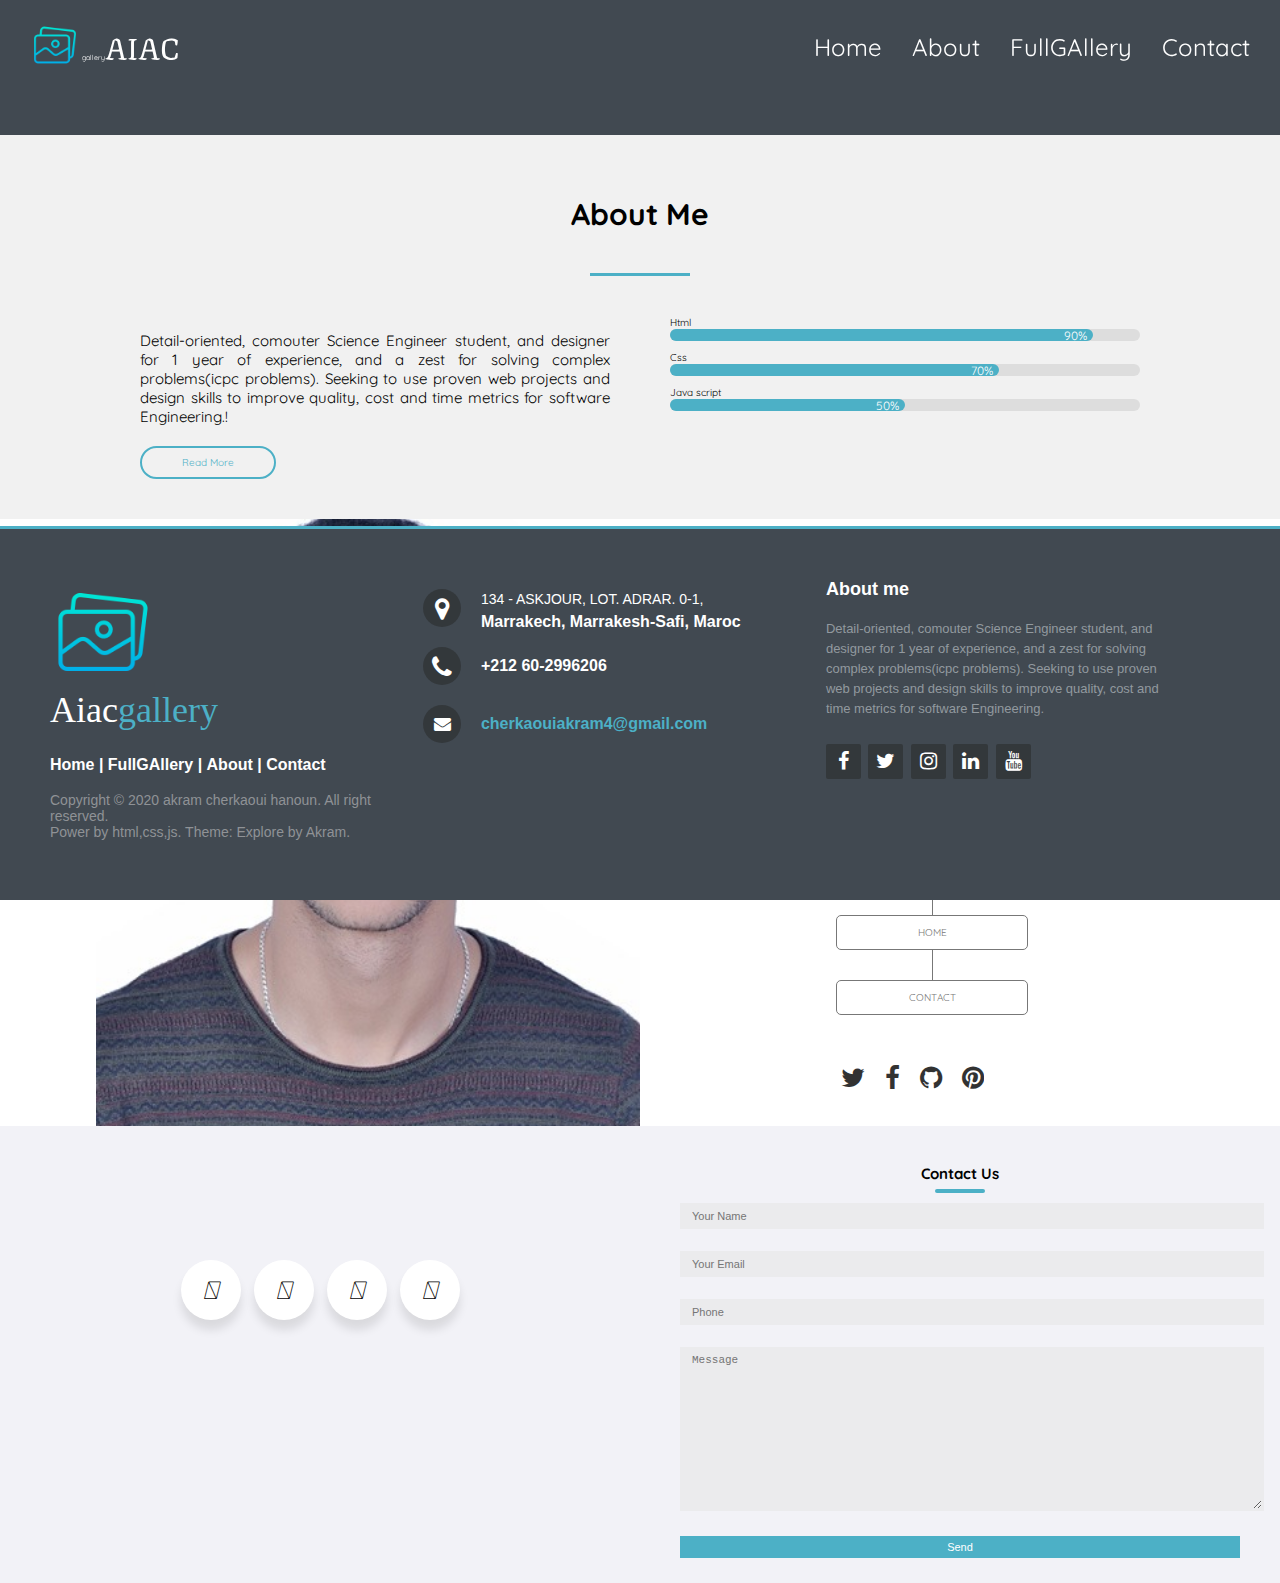
<file: aboutUS/index.html>
<!DOCTYPE html>
<html lang="en">
<head>
    <meta charset="UTF-8">
    <meta name="viewport" content="width=device-width, initial-scale=1.0">
    <title>Aiac Galrie</title>
    <link rel="stylesheet" href="style.css">
    <script src="https://ajax.googleapis.com/ajax/libs/jquery/3.5.1/jquery.min.js"></script>
    <link rel="preconnect" href="https://fonts.gstatic.com">
    <link rel="preconnect" href="https://fonts.gstatic.com">
    <link rel="preconnect" href="https://fonts.gstatic.com">
    <link rel="preconnect" href="https://fonts.gstatic.com">
    <link rel="preconnect" href="https://fonts.gstatic.com">
    <link href="https://fonts.googleapis.com/css2?family=Open+Sans+Condensed:ital,wght@0,300;1,300&family=Texturina:ital@1&display=swap" rel="stylesheet">
    <link href="https://fonts.googleapis.com/css2?family=Open+Sans+Condensed:ital,wght@0,300;1,300&display=swap" rel="stylesheet">    <link href="https://fonts.googleapis.com/css2?family=Piazzolla:ital,wght@1,900&family=Poppins:ital,wght@0,200;0,300;0,400;0,500;0,800;1,300;1,400&family=Skranji&display=swap" rel="stylesheet">    <link rel="stylesheet" href="https://cdnjs.cloudflare.com/ajax/libs/font-awesome/5.15.1/css/all.min.css" integrity="sha512-+4zCK9k+qNFUR5X+cKL9EIR+ZOhtIloNl9GIKS57V1MyNsYpYcUrUeQc9vNfzsWfV28IaLL3i96P9sdNyeRssA==" crossorigin="anonymous" />
    <link rel="stylesheet" href="http://maxcdn.bootstrapcdn.com/font-awesome/4.2.0/css/font-awesome.min.css">
</head>

<body>

    <nav class="nav">
        <div class="container">
            <div class="logo">
                <a href="../Home/index.html"><img src="../images/gallery (1).png" alt=""><p id="firstLogo">       gallery</p><p id="secondLogo">AIAC</p> </a>
            </div>
            <div id="mainListDiv" class="main_list">
                <ul class="navlinks">
                    <li><a href="../Home/index.html">Home</a></li>
                    <li><a href="#">About</a></li>
                    <li><a href="../fullGAllery/index.html">FullGAllery</a></li>
                    <li><a href="#contact-box">Contact</a></li>
                </ul>
            </div>
            <span class="navTrigger">
                <i></i>
                <i></i>
                <i></i>
            </span>
        </div>
    </nav>
    <section class="home">
    </section>
    <div class="about-section">
        <div class="inner-width">
          <h1>About Me</h1>
          <div class="border"></div>
          <div class="about-section-row">
            <div class="about-section-col">
              <div class="about">
                <p>
                  Detail-oriented, comouter Science Engineer student, and 
                  designer for 1 year of experience, and a zest for solving
                  complex problems(icpc problems). Seeking to use proven 
                  web projects and design skills to improve quality, cost 
                  and time metrics for software Engineering.!
                </p>
                <a href="#about-me">Read More</a>
              </div>
            </div>
            <div class="about-section-col">
              <div class="skills">
                <div class="skill">
                  <div class="title">Html</div>
                  <div class="progress">
                    <div class="progress-bar p1"><span>90%</span></div>
                  </div>
                </div>

                <div class="skill">
                  <div class="title">Css</div>
                  <div class="progress">
                    <div class="progress-bar p2"><span>70%</span></div>
                  </div>
                </div>

                <div class="skill">
                  <div class="title">Java script</div>
                  <div class="progress">
                    <div class="progress-bar p3"><span>50%</span></div>
                  </div>
                </div>
              </div>
            </div>
          </div>
        </div>
      </div>
    <section id="section">
        <div class = "image">
            <!-- image here -->
        </div>

        <div class = "content">
            <h2 id="about-me">About Me</h2>
            <span><!-- line here --></span>

             <p>Detail-oriented, comouter Science Engineer student, and 
              designer for 1 year of experience, and a zest for solving
              complex problems(icpc problems). Seeking to use proven 
              web projects and design skills to improve quality, cost 
              and time metrics for software Engineering.!</p>

            <ul class = "links">
                <li><a href ="../fullGAllery/index.html">gallery</a></li>

                <div class = "vertical-line"></div>

                <li><a href = "../Home/index.html">home</a></li>

                <div class = "vertical-line"></div>
                
                <li><a href = "#contact-box">contact</a></li>
            </ul>

            <ul class = "icons">
                <li>
                    <i class = "fa fa-twitter"></i>
                </li>
                <li>
                    <i class = "fa fa-facebook"></i>
                </li>
                <li>
                    <i class = "fa fa-github"></i>
                </li>
                <li>
                    <i class = "fa fa-pinterest"></i>
                </li>
            </ul>
        </div>
    </section>
    <div class="contact-box" id="contact-box">
      <div class="left">
        <div class="wrapper">
          <div class="button">
            <div class="icon"><i class="fab fa-facebook-f"></i></div>
            <span>Facebook</span>
          </div>
          <div class="button">
            <div class="icon"><i class="fab fa-twitter"></i></div>
            <span>Twitter</span>
          </div>
          <div class="button">
            <div class="icon"><i class="fab fa-instagram"></i></div>
            <span>Instagram</span>
          </div>
          <div class="button">
            <div class="icon"><i class="fab fa-youtube"></i></div>
            <span>YouTube</span>
          </div>
        </div>
      </div>
      <div class="right">
        <h2>Contact Us</h2>
        <input type="text" class="field" placeholder="Your Name">
        <input type="text" class="field" placeholder="Your Email">
        <input type="text" class="field" placeholder="Phone">
        <textarea placeholder="Message" class="field"></textarea>
        <button class="btn">Send</button>
      </div>
    </div>
    <footer class="footer-distributed">

			<div class="footer-left">
          <img src="../images/gallery (1).png">
				<h3>Aiac<span>gallery</span></h3>

				<p class="footer-links">
					<a href="../Home/index.html">Home</a>
					|
					<a href="../fullGAllery/index.html">FullGAllery</a>
					|
					<a href="#">About</a>
					|
					<a href="#contact-box">Contact</a>
				</p>

				<p class="footer-company-name">Copyright © 2020 akram cherkaoui hanoun. All right reserved. <br>Power by html,css,js. Theme: Explore by Akram. </p>
			</div>

      <div class="footer-center">
        <div>
            <i class="fa fa-map-marker"></i>
              <p><span>134 - ASKJOUR,
                 LOT. ADRAR. 0-1,</span>
                 Marrakech, Marrakesh-Safi, Maroc</p>
        </div>

        <div>
            <i class="fa fa-phone"></i>
            <p>+212 60-2996206</p>
        </div>
        <div>
            <i class="fa fa-envelope"></i>
            <p><a href="mailto:cherkoauiakram4@gmail.com">cherkaouiakram4@gmail.com</a></p>
        </div>
    </div>
			<div class="footer-right">
        <p class="footer-company-about">
          <span>About me</span>
          Detail-oriented, comouter Science Engineer student, and 
          designer for 1 year of experience, and a zest for solving
          complex problems(icpc problems). Seeking to use proven 
          web projects and design skills to improve quality, cost 
          and time metrics for software Engineering.</p>
      <div class="footer-icons">
          <a href="https://www.facebook.com/akram.cherkaoui.501/" target="_blank"><i class="fa fa-facebook"></i></a>
          <a href="https://twitter.com/login?lang=fr" target="_blank"><i class="fa fa-twitter"></i></a>
          <a href="https://www.instagram.com/?hl=fr" target="_blank"><i class="fa fa-instagram"></i></a>
          <a href="https://www.linkedin.com/in/akram-cherkaoui-hanoun-9aab911a1/" target="_blank"><i class="fa fa-linkedin"></i></a>
          <a href="https://www.youtube.com/" target="_blank"><i class="fa fa-youtube"></i></a>
      </div>
			</div>
		</footer>
    <script src="script.js"></script>
</body>
</html>
</file>
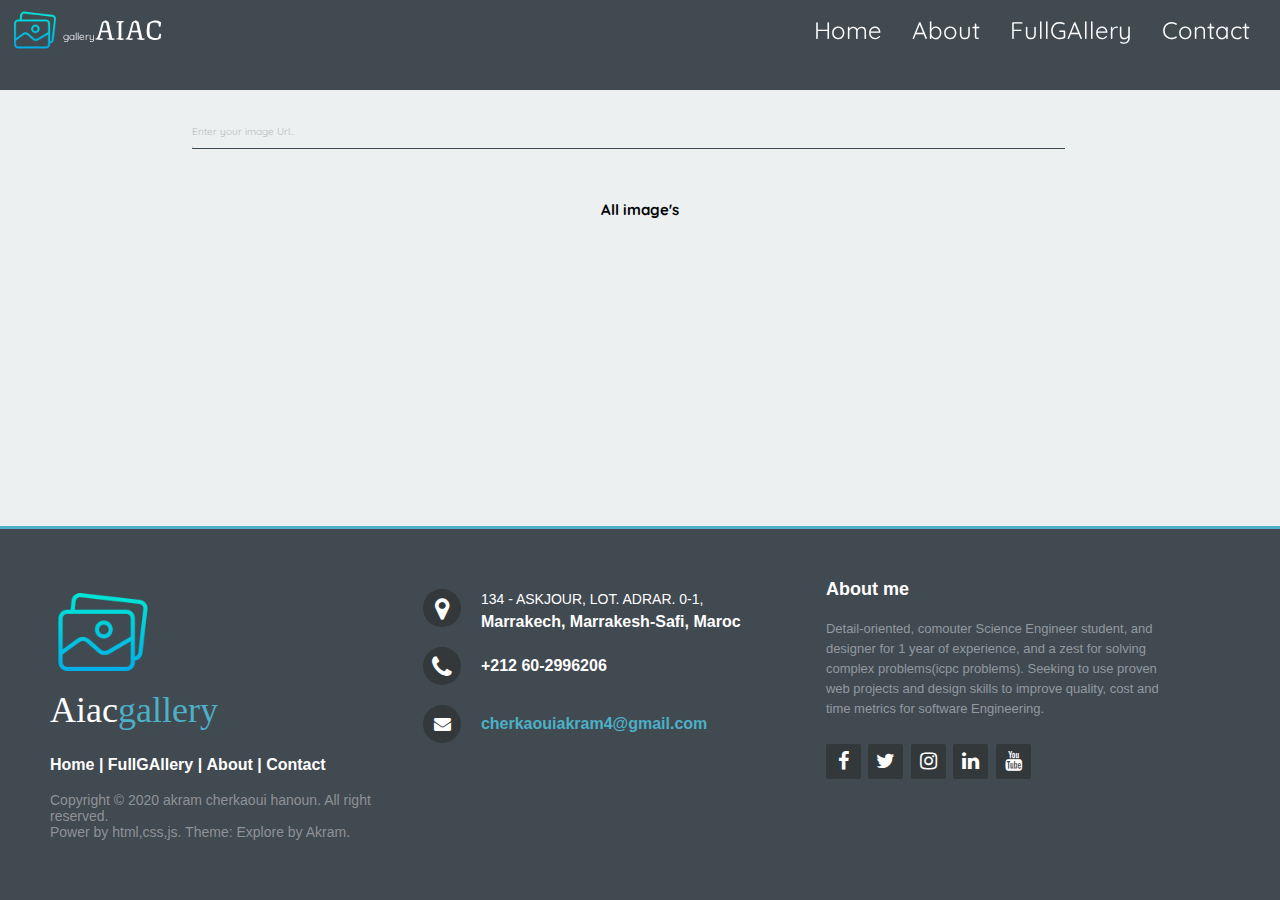
<file: fullGAllery/index.html>
<!DOCTYPE html>
<html lang="en">
<head>
    <meta charset="UTF-8">
    <meta name="viewport" content="width=device-width, initial-scale=1.0">
    <title>Aiac Galrie</title>
    <script src="https://ajax.googleapis.com/ajax/libs/jquery/3.5.1/jquery.min.js"></script>
    <link rel="preconnect" href="https://fonts.gstatic.com">
    <link rel="preconnect" href="https://fonts.gstatic.com">
    <link rel="preconnect" href="https://fonts.gstatic.com">
    <link rel="preconnect" href="https://fonts.gstatic.com">
    <link rel="preconnect" href="https://fonts.gstatic.com">
    <link href="https://fonts.googleapis.com/css2?family=Open+Sans+Condensed:ital,wght@0,300;1,300&family=Texturina:ital@1&display=swap" rel="stylesheet">
    <link href="https://fonts.googleapis.com/css2?family=Open+Sans+Condensed:ital,wght@0,300;1,300&display=swap" rel="stylesheet">    <link href="https://fonts.googleapis.com/css2?family=Piazzolla:ital,wght@1,900&family=Poppins:ital,wght@0,200;0,300;0,400;0,500;0,800;1,300;1,400&family=Skranji&display=swap" rel="stylesheet">    <link rel="stylesheet" href="https://cdnjs.cloudflare.com/ajax/libs/font-awesome/5.15.1/css/all.min.css" integrity="sha512-+4zCK9k+qNFUR5X+cKL9EIR+ZOhtIloNl9GIKS57V1MyNsYpYcUrUeQc9vNfzsWfV28IaLL3i96P9sdNyeRssA==" crossorigin="anonymous" />
    <link rel="stylesheet" href="http://maxcdn.bootstrapcdn.com/font-awesome/4.2.0/css/font-awesome.min.css">    <link rel="stylesheet" href="style.css">
</head>

<body>
    <nav class="nav">
        <div class="container">
            <div class="logo">
                <a href="../Home/index.html"><img src="../images/gallery (1).png" alt=""><p id="firstLogo">       gallery</p><p id="secondLogo">AIAC</p> </a>
            </div>
            <div id="mainListDiv" class="main_list">
                <ul class="navlinks">
                    <li><a href="../Home/index.html">Home</a></li>
                    <li><a href="../aboutUS/index.html">About</a></li>
                    <li><a href="#">FullGAllery</a></li>
                    <li><a href="../aboutUS/index.html#contact-box">Contact</a></li>
                </ul>
            </div>
            <span class="navTrigger">
                <i></i>
                <i></i>
                <i></i>
            </span>
        </div>
    </nav>
    <section class="home">
    </section>
    <!--InputURL-->
    <div id="div-input-url">
        <form  onSubmit="addData(); return false;">
            <div class="form">
                <input type="text" id="input-text-id" required autocomplete="off">
                <label for="Url" class="label-url">
                    <span class="content-url">Enter your image Url..</span>
                </label>
            </div>
        </form>
        <button id="button-add-id" style="vertical-align:middle">
            <i class="fas fa-angle-right"></i>
        </button>
    </div>

    <!-- Gallery -->
    <section id="galleries">

        <!-- Photo Galleries -->
        <div class="gallery">
            <header class="special">
                <h2>All image's</h2>
            </header>
            <div id="flex-box" class="felx-box">
                <!--hna tan7eto les images-->
            </div>
            <footer>
                <a href="../fullGAllery/index.html" class="button big">Full Gallery</a>
            </footer>
        </div>
    </section>
    <div id="div-overlay-container" class="div-overlay-container" style="z-index: 99999;">
        <span class="closer" style="font-size: 20px; background: rgb(0, 0, 0); color: rgb(255, 255, 255); display: block; width: 40px; height: 40px; line-height: 40px; text-align: center; position: absolute; text-decoration: none; outline: 0px; top: 0px;  cursor: pointer;" onclick="off()">×</span>
        <div id="div-overlay-image" onclick="off()">
            <img id="overlayImage">
        </div>
        <div id="container-Comment">
            <div  id="container-Comment-id" >
                <label class="field field_v1">
                    <input class="input-to-add-comment" placeholder="right your Comment.." > 
                    <span class="field__label-wrap">
                    <span class="field__label">First name</span>
                    </span>
                </label>
                <button class="button-to-add-comment" onclick="addComment()"><i class="fas fa-angle-double-right"></i></button>
            </div>   
        </div>
    </div>

    <footer class="footer-distributed">

        <div class="footer-left">
            <img src="../images/gallery (1).png">
                  <h3>Aiac<span>gallery</span></h3>
      
                  <p class="footer-links">
                      <a href="../Home/index.html">Home</a>
                      |
                      <a href="#">FullGAllery</a>
                      |
                      <a href="../aboutUS/index.html">About</a>
                      |
                      <a href="../aboutUS/index.html#contact-box">Contact</a>
                  </p>
      
                  <p class="footer-company-name">Copyright © 2020 akram cherkaoui hanoun. All right reserved. <br>Power by html,css,js. Theme: Explore by Akram. </p>
        </div>

        <div class="footer-center">
            <div>
                <i class="fa fa-map-marker"></i>
                  <p><span>134 - ASKJOUR,
                     LOT. ADRAR. 0-1,</span>
                     Marrakech, Marrakesh-Safi, Maroc</p>
            </div>

            <div>
                <i class="fa fa-phone"></i>
                <p>+212 60-2996206</p>
            </div>
            <div>
                <i class="fa fa-envelope"></i>
                <p><a href="mailto:cherkoauiakram4@gmail.com">cherkaouiakram4@gmail.com</a></p>
            </div>
        </div>
        </div>
        <div class="footer-right">
            <p class="footer-company-about">
                <span>About me</span>
                Detail-oriented, comouter Science Engineer student, and 
                designer for 1 year of experience, and a zest for solving
                complex problems(icpc problems). Seeking to use proven 
                web projects and design skills to improve quality, cost 
                and time metrics for software Engineering.</p>
            <div class="footer-icons">
                <a href="https://www.facebook.com/akram.cherkaoui.501/" target="_blank"><i class="fa fa-facebook"></i></a>
                <a href="https://twitter.com/login?lang=fr" target="_blank"><i class="fa fa-twitter"></i></a>
                <a href="https://www.instagram.com/?hl=fr" target="_blank"><i class="fa fa-instagram"></i></a>
                <a href="https://www.linkedin.com/in/akram-cherkaoui-hanoun-9aab911a1/" target="_blank"><i class="fa fa-linkedin"></i></a>
                <a href="https://www.youtube.com/" target="_blank"><i class="fa fa-youtube"></i></a>
            </div>
        </div>
    </footer>


  <script src="script.js"></script>
</body>
</html>
</file>
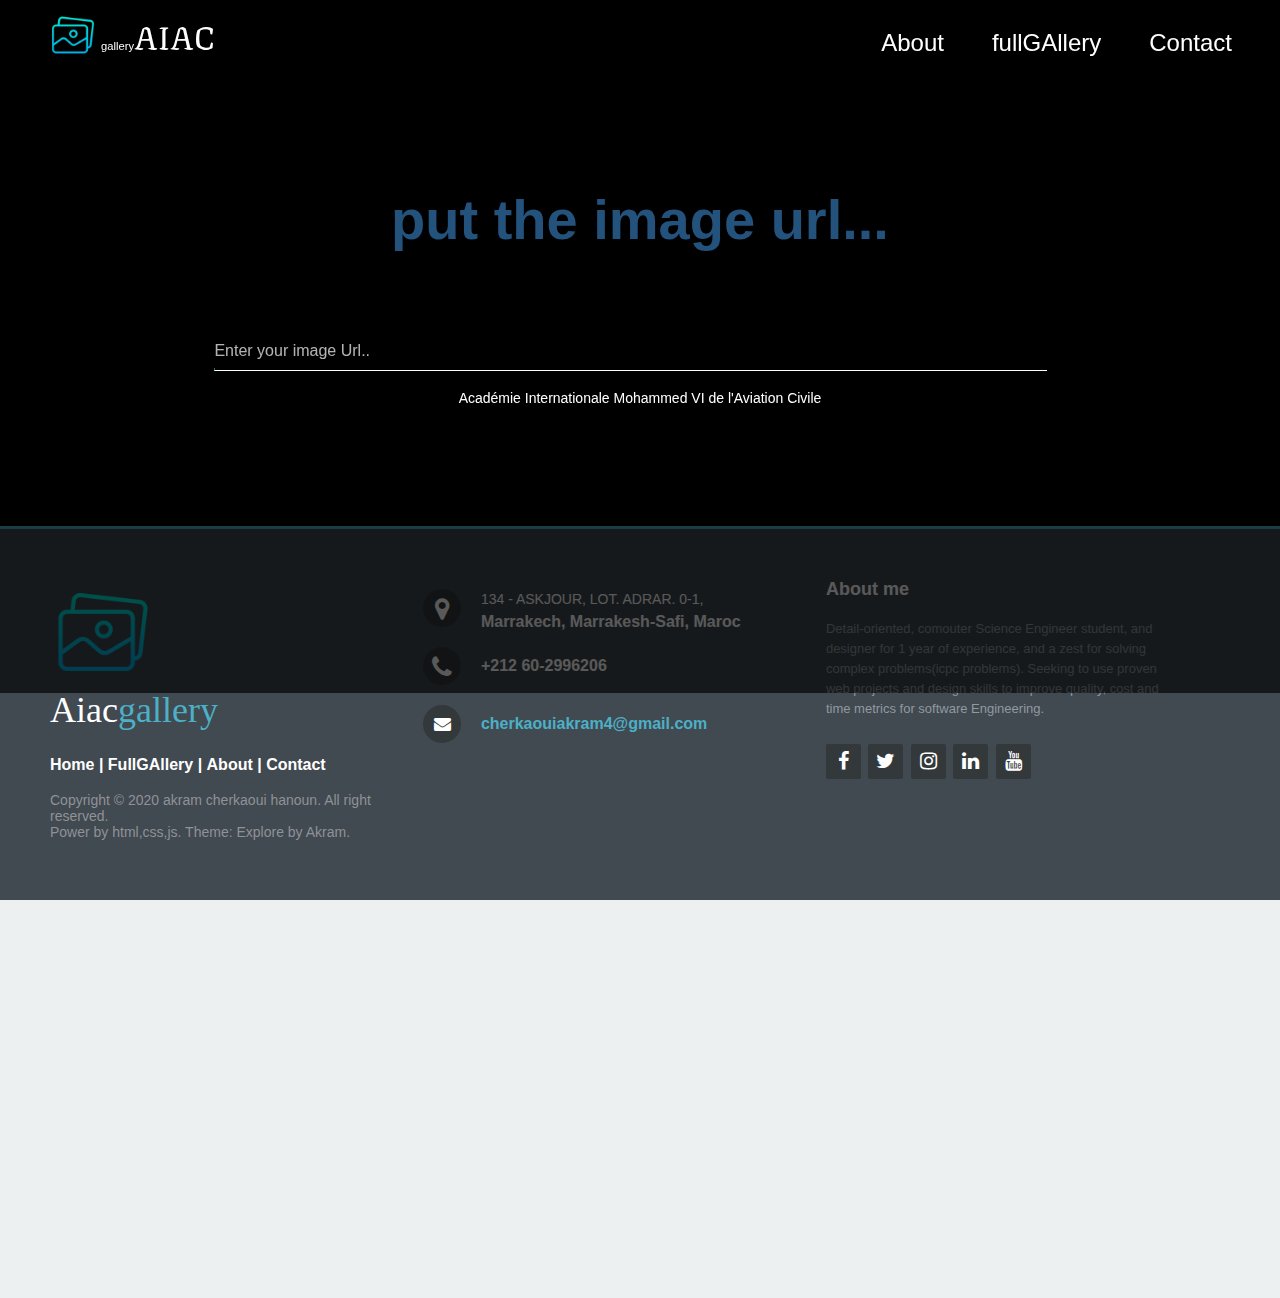
<file: Home/index.html>
<!DOCTYPE html>
<html lang="en">
<head>
    <meta charset="UTF-8">
    <meta name="viewport" content="width=device-width, initial-scale=1.0">
    <title>Aiac Galrie</title>
    <link rel="stylesheet" href="style.css">
    <script src="https://ajax.googleapis.com/ajax/libs/jquery/3.5.1/jquery.min.js"></script>
    <link rel="preconnect" href="https://fonts.gstatic.com">
    <link rel="preconnect" href="https://fonts.gstatic.com">
    <link rel="preconnect" href="https://fonts.gstatic.com">
    <link rel="preconnect" href="https://fonts.gstatic.com">
    <link rel="preconnect" href="https://fonts.gstatic.com">
    <link href="https://fonts.googleapis.com/css2?family=Open+Sans+Condensed:ital,wght@0,300;1,300&family=Texturina:ital@1&display=swap" rel="stylesheet">
    <link href="https://fonts.googleapis.com/css2?family=Open+Sans+Condensed:ital,wght@0,300;1,300&display=swap" rel="stylesheet">    <link href="https://fonts.googleapis.com/css2?family=Piazzolla:ital,wght@1,900&family=Poppins:ital,wght@0,200;0,300;0,400;0,500;0,800;1,300;1,400&family=Skranji&display=swap" rel="stylesheet">    <link rel="stylesheet" href="https://cdnjs.cloudflare.com/ajax/libs/font-awesome/5.15.1/css/all.min.css" integrity="sha512-+4zCK9k+qNFUR5X+cKL9EIR+ZOhtIloNl9GIKS57V1MyNsYpYcUrUeQc9vNfzsWfV28IaLL3i96P9sdNyeRssA==" crossorigin="anonymous" />
    <link rel="stylesheet" href="http://maxcdn.bootstrapcdn.com/font-awesome/4.2.0/css/font-awesome.min.css">
</head>

<body>

    <div class="page-wrap">

        <!-- Nav -->
        <nav class="nav" style="z-index: 999;">
            <div class="container">
                <div class="logo">
                    <a href="#"><img src="../images/gallery (1).png" alt=""><p id="firstLogo">       gallery</p><p id="secondLogo">AIAC</p></a>
                </div>
                <div id="mainListDiv" class="main_list">
                    <ul class="navlinks">
                        <li><a href="../aboutUs/index.html">About</a></li>
                        <li><a href="../fullGAllery/index.html">fullGAllery</a></li>
                        <li><a href="../aboutUS/index.html#contact-box">Contact</a></li>
                    </ul>
                </div>
                <span class="navTrigger">
                    <i></i>
                    <i></i>
                    <i></i>
                </span>
            </div>
        </nav>
        <!-- Main -->
        <section id="main">

            <!-- Banner -->
            <section id="banner">
                <div class="inner">
                    <h1 class="fancy">put the image url...</h1>
                    <!--InputURL-->
                    <div id="div-input-url">
                        <form  onSubmit="addData(); return false;">
                            <div class="form">
                                <input type="text" id="input-text-id" required autocomplete="off">
                                <label for="Url" class="label-url">
                                    <span class="content-url">Enter your image Url..</span>
                                </label>
                            </div>
                        </form>
                        <button id="button-add-id" style="vertical-align:middle">
                            <i class="fas fa-angle-right"></i>
                        </button>
                    </div>
                    <p><a href="https://aiac.ma/" title="Académie Internationale Mohammed VI de l'Aviation Civile" rel="home" target="_blank">Académie Internationale Mohammed VI de l'Aviation Civile</a></p>
                    <ul class="actions">
                        <li>
                            <a href="#galleries" class="button alt scrolly big"> 
                                    <i class="fas fa-angle-double-down"></i>
                            </a>
                        </li>
                    </ul>
                </div>
            </section>

            <!-- Gallery -->
            <section id="galleries">

                <!-- Photo Galleries -->
                <div class="gallery">
                    <header class="special">
                        <h2>Last image's</h2>
                    </header>
                    <div id="flex-box" class="felx-box">
                       <!--here we add images-->
                    </div>
                    <footer>
                        <a href="../fullGAllery/index.html" class="button big">Full Gallery</a>
                    </footer>
                </div>
            </section>
        </section>

        <div id="div-overlay-container" class="div-overlay-container" style="z-index: 99999;">
                    <span class="closer" style="font-size: 20px; background: rgb(0, 0, 0); color: rgb(255, 255, 255); display: block; width: 40px; height: 40px; line-height: 40px; text-align: center; position: absolute; text-decoration: none; outline: 0px; top: 0px;  cursor: pointer;" onclick="off()">×</span>
                    <div id="div-overlay-image" onclick="off()">
                        <img id="overlayImage">
                    </div>
                    <div id="container-Comment">
                        <div  id="container-Comment-id" >
                            <label class="field field_v1">
                                <input class="input-to-add-comment" placeholder="right your Comment.." > 
                                <span class="field__label-wrap">
                                <span class="field__label">First name</span>
                                </span>
                            </label>
                            <button class="button-to-add-comment" onclick="addComment()"><i class="fas fa-angle-double-right"></i></button>
                        </div>   
                    </div>
        </div>
    </div>
    <footer class="footer-distributed">

        <div class="footer-left">
      <img src="../images/gallery (1).png">
            <h3>Aiac<span>gallery</span></h3>

            <p class="footer-links">
                <a href="#">Home</a>
                |
                <a href="../fullGAllery/index.html">FullGAllery</a>
                |
                <a href="../aboutUS/index.html">About</a>
                |
                <a href="../aboutUS/index.html#contact-box">Contact</a>
            </p>

            <p class="footer-company-name">Copyright © 2020 akram cherkaoui hanoun. All right reserved. <br>Power by html,css,js. Theme: Explore by Akram. </p>
        </div>

        <div class="footer-center">
            <div>
                <i class="fa fa-map-marker"></i>
                  <p><span>134 - ASKJOUR,
                     LOT. ADRAR. 0-1,</span>
                     Marrakech, Marrakesh-Safi, Maroc</p>
            </div>

            <div>
                <i class="fa fa-phone"></i>
                <p>+212 60-2996206</p>
            </div>
            <div>
                <i class="fa fa-envelope"></i>
                <p><a href="mailto:cherkoauiakram4@gmail.com">cherkaouiakram4@gmail.com</a></p>
            </div>
        </div>
        <div class="footer-right">
            <p class="footer-company-about">
                <span>About me</span>
                Detail-oriented, comouter Science Engineer student, and 
                designer for 1 year of experience, and a zest for solving
                complex problems(icpc problems). Seeking to use proven 
                web projects and design skills to improve quality, cost 
                and time metrics for software Engineering.</p>
            <div class="footer-icons">
                <a href="https://www.facebook.com/akram.cherkaoui.501/" target="_blank"><i class="fa fa-facebook"></i></a>
                <a href="https://twitter.com/login?lang=fr" target="_blank"><i class="fa fa-twitter"></i></a>
                <a href="https://www.instagram.com/?hl=fr" target="_blank"><i class="fa fa-instagram"></i></a>
                <a href="https://www.linkedin.com/in/akram-cherkaoui-hanoun-9aab911a1/" target="_blank"><i class="fa fa-linkedin"></i></a>
                <a href="https://www.youtube.com/" target="_blank"><i class="fa fa-youtube"></i></a>
            </div>
        </div>
    </footer>
    <script src="Editscript.js"></script>
</body>
</html>
</file>
<file: aboutUS/style.css>
@import url('https://fonts.googleapis.com/css?family=Quicksand:400,500,700');
@import url('http://fonts.googleapis.com/css?family=Open+Sans:400,700');
html,
body {
    margin: 0;
    padding: 0;
    box-sizing: border-box;
    font-family: "Quicksand", sans-serif;
    font-size: 62.5%;
    font-size: 10px;
    scroll-behavior: smooth;
}
/*-- Inspiration taken from abdo steif -->
/* --> https://codepen.io/abdosteif/pen/bRoyMb?editors=1100*/

/* Navbar section */

.nav {
    width: 100%;
    height: 65px;
    position: fixed;
    line-height: 65px;
    text-align: center;
}
.nav div.logo {
    float: left;
    width: auto;
    height: auto;
    padding-left: 3rem;
}

.nav div.logo a {
    text-decoration: none;
    color: #fff;
    font-size: 1rem;
}
.nav div.logo a:hover {
  color: #109dbd;
}

.nav div.logo a img {
    width:50px ;
    height: 50px;
    transition: all 0.5s ease;
    display: inline;
}
.nav div.logo a img:hover {

    transform: rotate(-25deg);
}
#firstLogo{
    position: relative;
    display: inline;
    bottom: 10px;
    font-size:0.7rem;
}
#secondLogo{
    position: relative;
    display: inline;
    bottom: 10px;
    font-size: 3rem;
    font-family: 'Texturina', serif;
}

.nav div.main_list {
    height: 45px;
    float: right;
}

.nav div.main_list ul {
    width: 100%;
    height: 45px;
    display: flex;
    list-style: none;
    margin: 0;
    padding:0;
}

.nav div.main_list ul li {
    width: auto;
    height: 45px;
    padding: 0;
    padding-right: 3rem;
}

.nav div.main_list ul li a {
    text-decoration: none;
    color: #fff;
    line-height: 45px;
    font-size: 2.4rem;
}

.nav div.main_list ul li a:hover {
    color: #4cb0c6;
}


/* Home section */

.home {
    width: 100%;
    height: 15vh;
    background-color: #414951;
    background-position: center top;
    background-size:cover;
}

.navTrigger {
    display: none;
}

.nav {
    padding-top: 20px;
    padding-bottom: 20px;
    -webkit-transition: all 0.4s ease;
    transition: all 0.4s ease;
}



@media screen and (min-width: 768px) and (max-width: 1024px) {
    .container {
        margin: 0;
    }
}

@media screen and (max-width:768px) {
    .navTrigger {
        display: block;
    }
    .nav div.logo {
        margin-left: 15px;
    }
    .nav div.main_list {
        width: 100%;
        height: 0;
        overflow: hidden;
    }
    .nav div.show_list {
        height: auto;
        display: none;
    }
    .nav div.main_list ul {
        flex-direction: column;
        width: 100%;
        height: 35vh;
        right: 0;
        left: 0;
        bottom: 0;
        background-color: #414951;
        /*same background color of navbar*/
        background-position: center top;
    }
    .nav div.main_list ul li {
        width: 100%;
        text-align: center;
    }
    .nav div.main_list ul li a {
        text-align: center;
        width: 100%;
        font-size: 2rem;
        padding: 20px;
    }
    .nav div.media_button {
        display: block;
    }
}


.navTrigger {
    cursor: pointer;
    width: 30px;
    height: 25px;
    margin: auto;
    position: absolute;
    right: 30px;
    top: 0;
    bottom: 0;
}

.navTrigger i {
    background-color: #fff;
    border-radius: 2px;
    content: '';
    display: block;
    width: 100%;
    height: 4px;
}

.navTrigger i:nth-child(1) {
    -webkit-animation: outT 0.8s backwards;
    animation: outT 0.8s backwards;
    -webkit-animation-direction: reverse;
    animation-direction: reverse;
}

.navTrigger i:nth-child(2) {
    margin: 5px 0;
    -webkit-animation: outM 0.8s backwards;
    animation: outM 0.8s backwards;
    -webkit-animation-direction: reverse;
    animation-direction: reverse;
}

.navTrigger i:nth-child(3) {
    -webkit-animation: outBtm 0.8s backwards;
    animation: outBtm 0.8s backwards;
    -webkit-animation-direction: reverse;
    animation-direction: reverse;
}

.navTrigger.active i:nth-child(1) {
    -webkit-animation: inT 0.8s forwards;
    animation: inT 0.8s forwards;
}

.navTrigger.active i:nth-child(2) {
    -webkit-animation: inM 0.8s forwards;
    animation: inM 0.8s forwards;
}

.navTrigger.active i:nth-child(3) {
    -webkit-animation: inBtm 0.8s forwards;
    animation: inBtm 0.8s forwards;
}

@-webkit-keyframes inM {
    50% {
        -webkit-transform: rotate(0deg);
    }
    100% {
        -webkit-transform: rotate(45deg);
    }
}

@keyframes inM {
    50% {
        transform: rotate(0deg);
    }
    100% {
        transform: rotate(45deg);
    }
}

@-webkit-keyframes outM {
    50% {
        -webkit-transform: rotate(0deg);
    }
    100% {
        -webkit-transform: rotate(45deg);
    }
}

@keyframes outM {
    50% {
        transform: rotate(0deg);
    }
    100% {
        transform: rotate(45deg);
    }
}

@-webkit-keyframes inT {
    0% {
        -webkit-transform: translateY(0px) rotate(0deg);
    }
    50% {
        -webkit-transform: translateY(9px) rotate(0deg);
    }
    100% {
        -webkit-transform: translateY(9px) rotate(135deg);
    }
}

@keyframes inT {
    0% {
        transform: translateY(0px) rotate(0deg);
    }
    50% {
        transform: translateY(9px) rotate(0deg);
    }
    100% {
        transform: translateY(9px) rotate(135deg);
    }
}

@-webkit-keyframes outT {
    0% {
        -webkit-transform: translateY(0px) rotate(0deg);
    }
    50% {
        -webkit-transform: translateY(9px) rotate(0deg);
    }
    100% {
        -webkit-transform: translateY(9px) rotate(135deg);
    }
}

@keyframes outT {
    0% {
        transform: translateY(0px) rotate(0deg);
    }
    50% {
        transform: translateY(9px) rotate(0deg);
    }
    100% {
        transform: translateY(9px) rotate(135deg);
    }
}

@-webkit-keyframes inBtm {
    0% {
        -webkit-transform: translateY(0px) rotate(0deg);
    }
    50% {
        -webkit-transform: translateY(-9px) rotate(0deg);
    }
    100% {
        -webkit-transform: translateY(-9px) rotate(135deg);
    }
}

@keyframes inBtm {
    0% {
        transform: translateY(0px) rotate(0deg);
    }
    50% {
        transform: translateY(-9px) rotate(0deg);
    }
    100% {
        transform: translateY(-9px) rotate(135deg);
    }
}

@-webkit-keyframes outBtm {
    0% {
        -webkit-transform: translateY(0px) rotate(0deg);
    }
    50% {
        -webkit-transform: translateY(-9px) rotate(0deg);
    }
    100% {
        -webkit-transform: translateY(-9px) rotate(135deg);
    }
}

@keyframes outBtm {
    0% {
        transform: translateY(0px) rotate(0deg);
    }
    50% {
        transform: translateY(-9px) rotate(0deg);
    }
    100% {
        transform: translateY(-9px) rotate(135deg);
    }
}

.affix {
    padding: 0;
    background-color: #111;
}

  .about-section{
    width: 100%;
    background: #f1f1f1;
    padding: 40px 0;
  }
  .inner-width{
    max-width: 1000px;
    overflow: hidden;
    padding: 0 20px;
    margin: auto;
  }
  .about-section h1{
    text-align: center;
    font-size: 3em;
  }
  .border{
    width: 100px;
    height: 3px;
    background: #4cb0c6;
    margin: 40px auto;
  }
  .about-section-row{
    display: flex;
    flex-wrap: wrap;
  }
  .about-section-col{
    flex: 50%;
  }
  .about{
    padding-right: 30px;
  }
  .about p{
    text-align: justify;
    margin-bottom: 20px;
    font-size: 1.5em;
  }
  .about a{
    display: inline-block;
    color: #4cb0c6;
    text-decoration: none;
    border: 2px solid #4cb0c6;
    border-radius: 24px;
    padding: 8px 40px;
    transition: 0.4s linear;
  }
  .about a:hover{
    color: #fff;
    background: #4cb0c6;
  }
  .skills{
    padding-left: 30px;
  }
  .skill{
    margin-bottom: 10px;
  }
  .progress{
    width: 100%;
    height: 12px;
    background: #ddd;
    border-radius: 12px;
  }
  .progress-bar{
    height: 12px;
    background: #4cb0c6;
    border-radius: 12px;
  }
  .p1{
    width: 90%;
  }
  .p2{
    width: 70%;
  }
  .p3{
    width: 50%;
  }
  .progress-bar span{
    float: right;
    margin-right: 6px;
    line-height: 13px;
    color: #fff;
    font-size: 12px;
  }
  @media screen and (max-width:700px) {
    .about-section-col{
      flex: 100%;
      margin: 10px 0;
    }
    .about,.skills{
      padding: 0;
    }
    .about{
      text-align: center;
    }
  }
  
  @import url('https://fonts.googleapis.com/css2?family=Playfair+Display:wght@400;500;600;700&display=swap');


  section{
      display: grid;
      grid-template-columns: 1fr 1fr;
      width: 85vw;
      margin: 0 auto;
  }
  .image{
      background: url("../images/person.jpg") center/cover no-repeat;
  }
  .content{
      background: #fff;
      display: flex;
      justify-content: center;
      flex-direction: column;
      align-items: center;
  }
  .content h2{
      text-transform: uppercase;
      font-size: 36px;
      letter-spacing: 6px;
      opacity: 0.9;
      font-size: 3em;
  }
  .content span{
      height: 0.5px;
      width: 80px;
      background: #777;
      margin: 30px 0;
  }
  .content p{
      padding-bottom: 15px;
      font-weight: 300;
      opacity: 0.7;
      width: 60%;
      text-align: center;
      margin: 0 auto;
      line-height: 1.7;
      font-size: 1.5em;
  }
  .links{
      margin: 15px 0;
  }
  .links li{
      border: 0.5px solid #777;
      list-style: none;
      border-radius: 5px;
      padding: 10px 15px;
      width: 160px;
      text-align: center;
  }
  .links li a{
      text-transform: uppercase;
      color: #777;
      text-decoration: none;
  }
  .links li:hover{
      border-color: #4cb0c6;
  }
  .links li:hover a{
      color :#4cb0c6;
  }
  .vertical-line{
      height: 30px;
      width: 0.5px;
      background: #777;
      margin: 0 auto;
  }
  .icons{
      display: flex;
      padding: 15px 0;
  }
  .icons li{
      display: block;
      padding: 5px;
      margin: 5px;
  }
  .icons li i{
      font-size: 26px;
      opacity: 0.8;
  }
  .icons li i:hover{
      color: #4cb0c6;
  }
  
  
  /*****************/
  
  @media(max-width: 992px){
      section{
          grid-template-columns: 1fr;
          width: 100%;
      }
      .image{
          height: 100vh;
      }
      .content{
          height: 100vh;
      }
      .content h2{
          font-size: 20px;
          margin-top: 50px;
      }
      .content span{
          margin: 20px 0;
      }
      .content p{
          font-size: 14px;
      }
      .links li a{
          font-size: 14px;
      }
      .links{
          margin: 5px 0;
      }
      .links li{
          padding: 6px 10px;
      }
      .icons li i{
          font-size: 15px;
      }
  }


.contact-box{
	max-width: 100%;
	display: grid;
	grid-template-columns: repeat(2, 1fr);
	justify-content: center;
	align-items: center;
	text-align: center;
	background-color:  #f2f2f7;
}

.left{

    place-items: center;
    align-items: center;
    height: 100%;
    width: 100%;
    display: flex;
    flex-direction: row;
    flex-wrap: wrap;
    justify-content: center;
    align-items: center;
}
.wrapper{
    width: 80%;
    height: 190px;
    margin: 10px;
    padding: 5px;
}
.wrapper .button{
    display: inline-block;
    height: 60px;
    width: 60px;
    margin: 0 5px;
    overflow: hidden;
    background: #fff;
    border-radius: 50px;
    cursor: pointer;
    box-shadow: 0px 10px 10px rgba(0,0,0,0.1);
    transition: all 0.3s ease-out;
  }
  .wrapper .button:hover{
    width: 200px;
  }
  .wrapper .button .icon{
    display: inline-block;
    height: 60px;
    width: 60px;
    text-align: center;
    border-radius: 50px;
    box-sizing: border-box;
    line-height: 60px;
    transition: all 0.3s ease-out;
  }
  .wrapper .button:nth-child(1):hover .icon{
    background: #4267B2;
  }
  .wrapper .button:nth-child(2):hover .icon{
    background: #1DA1F2;
  }
  .wrapper .button:nth-child(3):hover .icon{
    background: #E1306C;
  }
  
  
  
  .wrapper .button:nth-child(4):hover .icon{
    background: #ff0000;
  }
  .wrapper .button .icon i{
    font-size: 25px;
    line-height: 60px;
    transition: all 0.3s ease-out;
  }
  .wrapper .button:hover .icon i{
    color: #fff;
  }
  .wrapper .button span{
    font-size: 20px;
    font-weight: 500;
    line-height: 60px;
    margin-left: 10px;
    transition: all 0.3s ease-out;
  }
  .wrapper .button:nth-child(1) span{
    color: #4267B2;
  }
  .wrapper .button:nth-child(2) span{
    color: #1DA1F2;
  }
  .wrapper .button:nth-child(3) span{
    color: #E1306C;
  }
  .wrapper .button:nth-child(4) span{
    color: #ff0000;
  }
  

.contact-box .right{
	padding: 25px 40px;
}

.contact-box .right h2{
	position: relative;
	padding: 0 0 10px;
	margin-bottom: 10px;
}

.contact-box .right h2:after{
	content: '';
    position: absolute;
    left: 50%;
    bottom: 0;
    transform: translateX(-50%);
    height: 4px;
    width: 50px;
    border-radius: 2px;
    background-color: #4cb0c6;
}

.contact-box .right .field{
	width: 100%;
	border: 2px solid rgba(0, 0, 0, 0);
	outline: none;
	background-color: rgba(230, 230, 230, 0.6);
	padding: 0.5rem 1rem;
	font-size: 1.1rem;
	margin-bottom: 22px;
	transition: .3s;
}

.contact-box .right .field:hover{
	background-color: rgba(0, 0, 0, 0.1);
}

.contact-box .right textarea{
	min-height: 150px;
}

.contact-box .right .btn{
	width: 100%;
	padding: 0.5rem 1rem;
	background-color: #4cb0c6;
	color: #fff;
	font-size: 1.1rem;
	border: none;
	outline: none;
	cursor: pointer;
	transition: .3s;
}

.contact-box .right .btn:hover{
    background-color: #4cb0c6;
}

.contact-box .right .field:focus{
    border: 2px solid rgba(30,85,250,0.47);
    background-color: #fff;
}

@media screen and (max-width: 880px){
	.contact-box{
		grid-template-columns: 1fr;
	}
	.left{
		height: 200px;
	}
}

/* Thna taybda footer */

footer{
	position: fixed;
	bottom: 0;
}

@media (max-height:800px){
	footer { position: static; }
}


.footer-distributed{
    border-top: 3px solid  #4cb0c6;
	background-color: #414951;
	box-sizing: border-box;
	width: 100%;
	text-align: left;
	font: bold 16px sans-serif;
	padding: 50px 50px 60px 50px;
	/*margin-top: 80px;*/
}

.footer-distributed .footer-left,
.footer-distributed .footer-center,
.footer-distributed .footer-right{
	display: inline-block;
	vertical-align: top;
}

/* Footer left */

.footer-distributed .footer-left{
	width: 30%;
}

.footer-distributed h3{
	color:  #ffffff;
	font: normal 36px 'Cookie', cursive;
	margin: 0;
}

/* The company logo */

.footer-distributed .footer-left img{
	width: 30%;
}

.footer-distributed h3 span{
	color:  #4cb0c6;
}

/* Footer links */

.footer-distributed .footer-links{
	color:  #ffffff;
	margin: 20px 0 12px;
}

.footer-distributed .footer-links a{
	display:inline-block;
	line-height: 1.8;
	text-decoration: none;
	color:  inherit;
}

.footer-distributed .footer-company-name{
	color:  #8f9296;
	font-size: 14px;
	font-weight: normal;
	margin: 0;
}

/* Footer Center */

.footer-distributed .footer-center{
	width: 35%;
}


.footer-distributed .footer-center i{
	background-color:  #33383b;
	color: #ffffff;
	font-size: 25px;
	width: 38px;
	height: 38px;
	border-radius: 50%;
	text-align: center;
	line-height: 42px;
	margin: 10px 15px;
	vertical-align: middle;
}

.footer-distributed .footer-center i.fa-envelope{
	font-size: 17px;
	line-height: 38px;
}

.footer-distributed .footer-center p{
	display: inline-block;
	color: #ffffff;
	vertical-align: middle;
	margin:0;
}

.footer-distributed .footer-center p span{
	display:block;
	font-weight: normal;
	font-size:14px;
	line-height:2;
}

.footer-distributed .footer-center p a{
	color:   #4cb0c6;
	text-decoration: none;;
}


/* Footer Right */

.footer-distributed .footer-right{
	width: 30%;
}

.footer-distributed .footer-company-about{
	line-height: 20px;
	color:  #92999f;
	font-size: 13px;
	font-weight: normal;
	margin: 0;
}

.footer-distributed .footer-company-about span{
	display: block;
	color:  #ffffff;
	font-size: 18px;
	font-weight: bold;
	margin-bottom: 20px;
}

.footer-distributed .footer-icons{
	margin-top: 25px;
}

.footer-distributed .footer-icons a{
	display: inline-block;
	width: 35px;
	height: 35px;
	cursor: pointer;
	background-color:  #33383b;
	border-radius: 2px;

	font-size: 20px;
	color: #ffffff;
	text-align: center;
	line-height: 35px;

	margin-right: 3px;
	margin-bottom: 5px;
}


@media (max-width: 880px) {

	.footer-distributed .footer-left,
	.footer-distributed .footer-center,
	.footer-distributed .footer-right{
		display: block;
		width: 100%;
		margin-bottom: 40px;
		text-align: center;
	}

	.footer-distributed .footer-center i{
		margin-left: 0;
	}

}
</file>
<file: fullGAllery/style.css>
@import url('https://fonts.googleapis.com/css?family=Quicksand:400,500,700');
html,
body {
    margin: 0;
    padding: 0;
    box-sizing: border-box;
    font-family: "Quicksand", sans-serif;
    font-size: 62.5%;
    font-size: 10px;
    scroll-behavior: smooth;
    background-color: #ECF0F1;
}


/* hna Navbar section */

.nav {
    width: 100%;
    height: 20px;
    position: fixed;
    line-height: 20px;
    text-align: center;
    z-index: 99999;
}

.nav div.logo {
    float: left;
    width: auto;
    height: auto;
    padding-left: 1rem;
}

.nav div.logo a {
    text-decoration: none;
    color: #fff;
    font-size: 1rem;
}
.nav div.logo a:hover {
  color: #109dbd;
}

.nav div.logo a img {
    width:50px ;
    height: 50px;
    transition: all 0.5s ease;
    display: inline;
    position: relative;
    bottom: 15px;
}
.nav div.logo a img:hover {

    transform: rotate(-25deg);
}
#firstLogo{
    position: relative;
    display: inline;
    bottom:30px;
    font-size:1rem;
}
#secondLogo{
    position: relative;
    display: inline;
    bottom: 30px;
    font-size: 2.7rem;
    font-family: 'Texturina', serif;
}

.nav div.main_list {
    height: 45px;
    float: right;
}

.nav div.main_list ul {
    width: 100%;
    height: 45px;
    display: flex;
    list-style: none;
    margin: 0;
    padding: 0;
}

.nav div.main_list ul li {
    width: auto;
    height: 45px;
    padding: 0;
    padding-right: 3rem;
}

.nav div.main_list ul li a {
    text-decoration: none;
    color: #fff;
    line-height: 45px;
    font-size: 2.4rem;
    position: relative;
    bottom: 12px;
}

.nav div.main_list ul li a:hover {
    color: #4cb0c6;
}


/* hna Home section */

.home {
    width: 100%;
    height: 10vh;
    background-color: #414951;
    background-position: center top;
	background-size:cover;
}

.navTrigger {
    display: none;
}

.nav {
    padding-top: 20px;
    padding-bottom: 20px;
    -webkit-transition: all 0.4s ease;
    transition: all 0.4s ease;
}



@media screen and (min-width: 768px) and (max-width: 1024px) {
    .container {
        margin: 0;
    }
}

@media screen and (max-width:768px) {
    .navTrigger {
        display: block;
    }
    .nav div.logo {
        margin-left: 10px;
    }
    .nav div.main_list {
        width: 100%;
        height: 0;
        overflow: hidden;
    }
    .nav div.show_list {
        height: auto;
        display: none;
    }
    .nav div.main_list ul {
        flex-direction: column;
        width: 100%;
        height: 25vh;
        right: 0;
        left: 0;
        bottom: 0;
        background-color: #414951;
        background-position: center top;
    }
    .nav div.main_list ul li {
        width: 100%;
        text-align: center;
    }
    .nav div.main_list ul li a {
        text-align: center;
        width: 100%;
        font-size: 2rem;
        padding: 20px;
    }
    .nav div.media_button {
        display: block;
    }
}


.navTrigger {
    cursor: pointer;
    width: 30px;
    height: 25px;
    margin: auto;
    position: absolute;
    right: 30px;
    top: 0;
    bottom: 0;
}

.navTrigger i {
    background-color: #fff;
    border-radius: 2px;
    content: '';
    display: block;
    width: 100%;
    height: 4px;
}

.navTrigger i:nth-child(1) {
    -webkit-animation: outT 0.8s backwards;
    animation: outT 0.8s backwards;
    -webkit-animation-direction: reverse;
    animation-direction: reverse;
}

.navTrigger i:nth-child(2) {
    margin: 5px 0;
    -webkit-animation: outM 0.8s backwards;
    animation: outM 0.8s backwards;
    -webkit-animation-direction: reverse;
    animation-direction: reverse;
}

.navTrigger i:nth-child(3) {
    -webkit-animation: outBtm 0.8s backwards;
    animation: outBtm 0.8s backwards;
    -webkit-animation-direction: reverse;
    animation-direction: reverse;
}

.navTrigger.active i:nth-child(1) {
    -webkit-animation: inT 0.8s forwards;
    animation: inT 0.8s forwards;
}

.navTrigger.active i:nth-child(2) {
    -webkit-animation: inM 0.8s forwards;
    animation: inM 0.8s forwards;
}

.navTrigger.active i:nth-child(3) {
    -webkit-animation: inBtm 0.8s forwards;
    animation: inBtm 0.8s forwards;
}

@-webkit-keyframes inM {
    50% {
        -webkit-transform: rotate(0deg);
    }
    100% {
        -webkit-transform: rotate(45deg);
    }
}

@keyframes inM {
    50% {
        transform: rotate(0deg);
    }
    100% {
        transform: rotate(45deg);
    }
}

@-webkit-keyframes outM {
    50% {
        -webkit-transform: rotate(0deg);
    }
    100% {
        -webkit-transform: rotate(45deg);
    }
}

@keyframes outM {
    50% {
        transform: rotate(0deg);
    }
    100% {
        transform: rotate(45deg);
    }
}

@-webkit-keyframes inT {
    0% {
        -webkit-transform: translateY(0px) rotate(0deg);
    }
    50% {
        -webkit-transform: translateY(9px) rotate(0deg);
    }
    100% {
        -webkit-transform: translateY(9px) rotate(135deg);
    }
}

@keyframes inT {
    0% {
        transform: translateY(0px) rotate(0deg);
    }
    50% {
        transform: translateY(9px) rotate(0deg);
    }
    100% {
        transform: translateY(9px) rotate(135deg);
    }
}

@-webkit-keyframes outT {
    0% {
        -webkit-transform: translateY(0px) rotate(0deg);
    }
    50% {
        -webkit-transform: translateY(9px) rotate(0deg);
    }
    100% {
        -webkit-transform: translateY(9px) rotate(135deg);
    }
}

@keyframes outT {
    0% {
        transform: translateY(0px) rotate(0deg);
    }
    50% {
        transform: translateY(9px) rotate(0deg);
    }
    100% {
        transform: translateY(9px) rotate(135deg);
    }
}

@-webkit-keyframes inBtm {
    0% {
        -webkit-transform: translateY(0px) rotate(0deg);
    }
    50% {
        -webkit-transform: translateY(-9px) rotate(0deg);
    }
    100% {
        -webkit-transform: translateY(-9px) rotate(135deg);
    }
}

@keyframes inBtm {
    0% {
        transform: translateY(0px) rotate(0deg);
    }
    50% {
        transform: translateY(-9px) rotate(0deg);
    }
    100% {
        transform: translateY(-9px) rotate(135deg);
    }
}

@-webkit-keyframes outBtm {
    0% {
        -webkit-transform: translateY(0px) rotate(0deg);
    }
    50% {
        -webkit-transform: translateY(-9px) rotate(0deg);
    }
    100% {
        -webkit-transform: translateY(-9px) rotate(135deg);
    }
}

@keyframes outBtm {
    0% {
        transform: translateY(0px) rotate(0deg);
    }
    50% {
        transform: translateY(-9px) rotate(0deg);
    }
    100% {
        transform: translateY(-9px) rotate(135deg);
    }
}

.affix {
    padding-top: 20px;
    background-color: #111;
}






.myH2 {
	text-align:center;
	font-size: 4rem;
}
.myP {
	text-align: justify;
	padding-left:15%;
	padding-right:15%;
	font-size: 20px;
}
@media all and (max-width:700px){
	.myP {
		padding:2%;
	}
}

#div-input-url{
    display: flex;
    align-items: center;
    width: 70%;
    margin: auto;
    height: 50px;
}
form{
    width: 100%;
    position: relative;
    margin-top: 2%;
    height: 100%;
    overflow: hidden;
}
form .form input{
    width: 100%;
    height:100%;
    color: #414951;
    padding-top: 20px;
    border: none;
    outline: none;
    background-color:transparent ;
}
form .form label{
    position: absolute;
    bottom:0px;
    left: 0px;
    width: 100%;
    height: 100%;
    pointer-events:none;
    border-bottom: 1px solid  #414951;
}
form .form label .content-url{
    color: #a5a4a4;
    opacity: 0.7;
    font-weight: 400;
}
form .form label::after{
    content: "";
    position: absolute;
    left: 0px;
    bottom:-1px;
    height: 100%;
    width: 100%;
    border-bottom: 3px solid #4cb0c6;
    transform: translateX(-100%);
    transition: transform 0.3s ease;
}
.content-url{
    position: absolute;
    bottom: 10px;
    left: 0px;
    transition: all 0.3s ease;
}
form .form input:focus + .label-url .content-url,
form .form input:valid + .label-url .content-url{
    transform: translateY(-100%);
    font-size: 14px;
    color: #4cb0c6;
}
form .form input:focus + .label-url .content-url,
form .form input:valid + .label-url .content-url{
    transform: translateY(-100%);
    font-size: 14px;
    color:  #4cb0c6;
}
form input:focus + .label-url::after,
form input:valid + .label-url::after{
    transform: translateX(0%);
}

#button-add-id{
    position: relative;
    outline: none;
    border: none;
    top: 15px;
    background-color:transparent;
    color: #414951;
    font-size: 15px;
}
#button-add-id i{
    transition: all 0.4s ease-in-out;
}
#button-add-id i:hover{
    transform: scale(1.3);
    color: #4cb0c6;
}

@-moz-keyframes gallery {
    100% {
        opacity: 1;		}
}

@-webkit-keyframes gallery {
    100% {
        opacity: 1;		}
}

@-ms-keyframes gallery {
    100% {
        opacity: 1;		}
}

@keyframes gallery {
    100% {
        opacity: 1;	
	}
}


.gallery {
    padding: 3.5em;
    position: relative;
    overflow: hidden;
    min-height: 37em;
    margin-top: 1%;
}

@media screen and (max-width: 980px) {

.gallery {
    padding: 2em;
    min-height: 20em;
}
.gallery header h2 {
    margin-bottom: 1em;
}

}
.gallery header {
    display: -ms-flexbox;
    -ms-flex-pack: justify;
    display: -moz-flex;
    display: -webkit-flex;
    display: -ms-flex;
    display: flex;
    -moz-flex-wrap: wrap;
    -webkit-flex-wrap: wrap;
    -ms-flex-wrap: wrap;
    flex-wrap: wrap;
    -moz-justify-content: space-between;
    -webkit-justify-content: space-between;
    -ms-justify-content: space-between;
    justify-content: space-between;
}

.gallery header.special {
    -moz-justify-content: center;
    -webkit-justify-content: center;
    -ms-justify-content: center;
    justify-content: center;
}

@media screen and (max-width: 736px) {

    .gallery header {
        display: block;
    }

}

@media screen and (max-width: 480px) {

    .gallery header h2 {
        margin-bottom: .5em;
    }

}

@media screen and (max-width: 480px) {

.gallery {
    padding: 1em;
}

}
.gallery footer {
    text-align: center;
    margin-top: 4em;
}


.gallery #flex-box {
    display: -ms-flexbox;
    display: -moz-flex;
    display: -webkit-flex;
    display: -ms-flex;
    display: flex;
    -moz-flex-wrap: wrap;
    -webkit-flex-wrap: wrap;
    -ms-flex-wrap: wrap;
    flex-wrap: wrap;
    -moz-justify-content: -moz-flex-start;
    -webkit-justify-content: -webkit-flex-start;
    -ms-justify-content: -ms-flex-start;
    justify-content: flex-start;
    margin-top: 55px;
    box-shadow: 0 20px 20px rgba(0, 0, 0, 0.2), 0px 0px 50px rgba(0, 0, 0, 0.2);
    background-color: #303440;

}

.gallery #flex-box .media {
    -moz-animation: gallery 0.75s ease-out 0.4s forwards;
    -webkit-animation: gallery 0.75s ease-out 0.4s forwards;
    -ms-animation: gallery 0.75s ease-out 0.4s forwards;
    animation: gallery 0.75s ease-out 0.4s forwards;
    margin-bottom: 0;
    overflow: hidden;
    opacity: 0;
    position: relative;
    width: 25%;
    height: 30vh;
    background:  #4cb0c6;
}

.gallery #felx-box .media a {
    display: block;
}

.gallery #flex-box .media img {
    -moz-transition: -moz-transform 0.2s ease-in-out;
    -webkit-transition: -webkit-transform 0.2s ease-in-out;
    -ms-transition: -ms-transform 0.2s ease-in-out;
    transition: transform 0.4s ease-in-out;
    height: 110%;
    width: 110%;
    vertical-align: middle;
}


.gallery #flex-box .media:hover img {
    -moz-transform: scale(1.075);
    -webkit-transform: scale(1.075);
    -ms-transform: scale(1.075);
    transform: scale(1.075);
    opacity: 0.9;
}

@media screen and (max-width: 736px) {

    .gallery #flex-box .media {
        width: 50%;
        height: 39vh;
    }

}

@media screen and (max-width: 550px) {

    .gallery #flex-box .media {
        width: 100%;
        height: 39vh;
    }
}


/*hna footer*/
footer{
	position: fixed;
	bottom: 0;
}

@media (max-height:800px){
	footer { position: static; }
}


.footer-distributed{
    border-top: 3px solid  #4cb0c6;
	background-color: #414951;
	box-sizing: border-box;
	width: 100%;
	text-align: left;
	font: bold 16px sans-serif;
	padding: 50px 50px 60px 50px;
}

.footer-distributed .footer-left,
.footer-distributed .footer-center,
.footer-distributed .footer-right{
	display: inline-block;
	vertical-align: top;
}

/* Footer left */

.footer-distributed .footer-left{
	width: 30%;
}

.footer-distributed h3{
	color:  #ffffff;
	font: normal 36px 'Cookie', cursive;
	margin: 0;
}

/* my logo */

.footer-distributed .footer-left img{
	width: 30%;
}

.footer-distributed h3 span{
	color:  #4cb0c6;
}


.footer-distributed .footer-links{
	color:  #ffffff;
	margin: 20px 0 12px;
}

.footer-distributed .footer-links a{
	display:inline-block;
	line-height: 1.8;
	text-decoration: none;
	color:  inherit;
}

.footer-distributed .footer-company-name{
	color:  #8f9296;
	font-size: 14px;
	font-weight: normal;
	margin: 0;
}

/* Footer Center */

.footer-distributed .footer-center{
	width: 35%;
}


.footer-distributed .footer-center i{
	background-color:  #33383b;
	color: #ffffff;
	font-size: 25px;
	width: 38px;
	height: 38px;
	border-radius: 50%;
	text-align: center;
	line-height: 42px;
	margin: 10px 15px;
	vertical-align: middle;
}

.footer-distributed .footer-center i.fa-envelope{
	font-size: 17px;
	line-height: 38px;
}

.footer-distributed .footer-center p{
	display: inline-block;
	color: #ffffff;
	vertical-align: middle;
	margin:0;
}

.footer-distributed .footer-center p span{
	display:block;
	font-weight: normal;
	font-size:14px;
	line-height:2;
}

.footer-distributed .footer-center p a{
	color:   #4cb0c6;
	text-decoration: none;;
}


/* Footer Right */

.footer-distributed .footer-right{
	width: 30%;
}

.footer-distributed .footer-company-about{
	line-height: 20px;
	color:  #92999f;
	font-size: 13px;
	font-weight: normal;
	margin: 0;
}

.footer-distributed .footer-company-about span{
	display: block;
	color:  #ffffff;
	font-size: 18px;
	font-weight: bold;
	margin-bottom: 20px;
}

.footer-distributed .footer-icons{
	margin-top: 25px;
}

.footer-distributed .footer-icons a{
	display: inline-block;
	width: 35px;
	height: 35px;
	cursor: pointer;
	background-color:  #33383b;
	border-radius: 2px;

	font-size: 20px;
	color: #ffffff;
	text-align: center;
	line-height: 35px;

	margin-right: 3px;
	margin-bottom: 5px;
}



@media (max-width: 880px) {

	.footer-distributed .footer-left,
	.footer-distributed .footer-center,
	.footer-distributed .footer-right{
		display: block;
		width: 100%;
		margin-bottom: 40px;
		text-align: center;
	}

	.footer-distributed .footer-center i{
		margin-left: 0;
	}

}

/**hna taybda overlay*/
/** hna bay bda css dial overlay */

#div-overlay-container {
    position: fixed;
    visibility: hidden;
    width: 100%;
    height: 100%;
    top: 0;
    left: 0;
    right: 0;
    bottom: 0;
    background-color: rgba(0, 0, 0, 0.7);
    z-index: 9999;
    cursor: pointer;
    align-items: center;
    display: flex;
  }
  #div-overlay-image{
    flex: 2;
    height: 100%;
   /* background-color:  rgba(0, 0, 0, 0.7);*/
    display: inline;
    vertical-align: top;
  }
  
  #overlayImage{
    border: 5px solid rgb(255, 255, 255);
    object-fit: cover;
    position: relative;
    top: 50%;
    left: 50%;
    transform: translate(-50%,-50%);
    max-width: 90%;
    height: auto;
    display: inline;
    max-height: 90%;
  }
  #container-Comment{
    flex: 1;
    width: 25%;
    height: 50vh;
    position: relative;
    margin-right: 10%;
    display: inline-block;
    overflow-y:scroll;
    scrollbar-width: none;
    background-color:#303440;
    border: 5px solid white;
  }
  #container-Comment-id{
      align-items: center;
      justify-content: space-around;
  }
  #container-Comment::-webkit-scrollbar{
      width: 0px;
  }
  #container-Comment-id label{
   width:60%;
   margin-left: 52px;
  }
  #container-Comment-id button{
      width:5%;
      background-color:#303440;
      all: unset;
      color: white;
      transition: all 0.3s ease-in-out;
  }
  #container-Comment-id button:hover{
      color:  #4cb0c6;
      transform: scale(1.3);
  }
  #div-Comment-List{
      width: 80%;
      position: center;
      margin-left: 15px;
      margin-top: 10px;
      margin-bottom: 10px;
  }
  #div-Comment-List .ulDivClass .ilInputElement .divContaner-comment-button {
      position: relative;
      color: white;
      border-bottom: 1px solid #4cb0c6 ;
      width: 90%;
      display: flex;
      justify-content: space-between;
  }
  #div-Comment-List .ulDivClass .ilInputElement .divContaner-comment-button label{
      flex-wrap: wrap;
      position: relative;
      margin-bottom: 2px;
      margin-top: 2px;
      display: inline-block;
      width: 92%;
      word-break: break-word;
  }
  #div-Comment-List .ulDivClass .ilInputElement .divContaner-comment-button button{
      all: unset;
      position: relative;
      font-family: 'Poppins', sans-serif;
      font-size: 18px;
      font-family: 'Skranji', cursive;
      color: rgb(196, 44, 44);
      transition: all .3s ease-in-out;
  }
  #div-Comment-List .ulDivClass .ilInputElement .divContaner-comment-button button:hover{
    transform: scale(1.16);
  }


  .fancy{
    font-size: 20px;
}
.fancy span{
    transition: all 1s ease;

    color:#23527c;
}
.fancy span.fade{
   color: #4cb0c6;

}


.input-to-add-comment{ 
    --uiFieldPlaceholderColor: var(--fieldPlaceholderColor, #767676);
    
    background-color: transparent;
    border-radius: 0;
    border: none;
  
    -webkit-appearance: none;
    -moz-appearance: none;
  
    font-family: inherit;
    font-size: inherit;

    color: white;
  }
  
  .input-to-add-comment:focus::-webkit-input-placeholder{
    color: var(--uiFieldPlaceholderColor);
  }
  
  .input-to-add-comment:focus::-moz-placeholder{
    color: var(--uiFieldPlaceholderColor);
  }
  

  .field{
    --uiFieldBorderWidth: var(--fieldBorderWidth, 2px);
    --uiFieldPaddingRight: var(--fieldPaddingRight, 1rem);
    --uiFieldPaddingLeft: var(--fieldPaddingLeft, 1rem);   
    --uiFieldBorderColorActive: var(--fieldBorderColorActive, rgb(255, 255, 255));
  
    display: var(--fieldDisplay, inline-flex);
    position: relative;
    font-size: var(--fieldFontSize, 1rem);
  }
  
  .input-to-add-comment{
    box-sizing: border-box;
    width: var(--fieldWidth, 100%);
    height: var(--fieldHeight, 3rem);
    padding: var(--fieldPaddingTop, 1.25rem) var(--uiFieldPaddingRight) var(--fieldPaddingBottom, .5rem) var(--uiFieldPaddingLeft);
    border-bottom: var(--uiFieldBorderWidth) solid var(--fieldBorderColor, rgba(255, 255, 255, 0.25));  
  }
  
  .input-to-add-comment:focus{
    outline: none;
  }
  
  .input-to-add-comment::-webkit-input-placeholder{
    opacity: 0;
    transition: opacity .2s ease-out;
  }
  
  .input-to-add-comment::-moz-placeholder{
    opacity: 0;
    transition: opacity .2s ease-out;
  }
  
  .input-to-add-comment:focus::-webkit-input-placeholder{
    opacity: 1;
    transition-delay: .2s;
  }
  
  .input-to-add-comment:focus::-moz-placeholder{
    opacity: 1;
    transition-delay: .2s;
  }
  
  .field__label-wrap{
    box-sizing: border-box;
    pointer-events: none;
    cursor: text;
  
    position: absolute;
    top: 0;
    right: 0;
    bottom: 0;
    left: 0;
  }
  
  .field__label-wrap::after{
    content: "";
    box-sizing: border-box;
    width: 100%;
    height: 0;
    opacity: 0;
  
    position: absolute;
    bottom: 0;
    left: 0;
  }
  
  .input-to-add-comment:focus ~ .field__label-wrap::after{
    opacity: 1;
  }
  
  .field__label{
    position: absolute;
    left: var(--uiFieldPaddingLeft);
    top: calc(50% - .5em);
    color: white;
    line-height: 1;
    font-size: var(--fieldHintFontSize, inherit);
  
    transition: top .2s cubic-bezier(0.9, -0.15, 0.1, 1.15), opacity .2s ease-out, font-size .2s ease-out;
    will-change: bottom, opacity, font-size;
  }
  
  .input-to-add-comment:focus ~ .field__label-wrap .field__label,
  .input-to-add-comment:not(:placeholder-shown) ~ .field__label-wrap .field__label{
    --fieldHintFontSize: var(--fieldHintFontSizeFocused, .75rem);
  
    top: var(--fieldHintTopHover, .25rem);
  }
  

  
  .field_v1 .field__label-wrap::after{
    border-bottom: var(--uiFieldBorderWidth) solid var(--uiFieldBorderColorActive);
    transition: opacity .2s ease-out;
    will-change: opacity;
  }
  .field{
    --fieldBorderColor: #D1C4E9;
    --fieldBorderColorActive: #4cb0c6;
  }
</file>
<file: Home/style.css>
@import url('http://fonts.googleapis.com/css?family=Open+Sans:400,700');
*{
    margin: 0;
    padding: 0;
    box-sizing: border-box;
    scroll-behavior: smooth;
}
body{

    font-family: sans-serif;
    width: 100%;
}
/* Wrapper */

.page-wrap {
    display: -ms-flexbox;
    display: -moz-flex;
    display: -webkit-flex;
    display: -ms-flex;
    display: flex;
    -moz-flex-wrap: nowrap;
    -webkit-flex-wrap: nowrap;
    -ms-flex-wrap: nowrap;
    flex-wrap: nowrap;
    -moz-justify-content: -moz-flex-start;
    -webkit-justify-content: -webkit-flex-start;
    -ms-justify-content: -ms-flex-start;
    justify-content: flex-start;
}

.wrapper {
    position: relative;
}

    .wrapper > .inner {
        margin: 0 auto;
        width: 60em;
    }

    @media screen and (max-width: 1280px) {

        .wrapper > .inner {
            width: 65em;
        }

    }

    @media screen and (max-width: 980px) {

        .wrapper > .inner {
            width: 100%;
        }

    }

/* Main */

#main {
    background:#ECF0F1;
    width: 100%;
}

    #main #header {
        background: #e6e6e6;
        padding: 1.15em 3.5em;
        text-align: right;
    }

        #main #header h1 {
            margin: 0;
            font-size: 1em;
        }

        @media screen and (max-width: 980px) {

            #main #header {
                padding: 1.15em 2em;
            }

        }

        @media screen and (max-width: 736px) {

            #main #header {
                text-align: center;
            }

        }

/* Banner */

body.is-loading #banner > .inner {
    opacity: 0;
    -moz-transform: translateY(1em);
    -webkit-transform: translateY(1em);
    -ms-transform: translateY(1em);
    transform: translateY(1em);
}

#banner {
    display: -ms-flexbox;
    -ms-flex-pack: center;
    -ms-flex-align: center;
    padding: 8em 0 6em 0;
    -moz-align-items: center;
    -webkit-align-items: center;
    -ms-align-items: center;
    align-items: center;
    display: -moz-flex;
    display: -webkit-flex;
    display: -ms-flex;
    display: block;
    -moz-justify-content: center;
    -webkit-justify-content: center;
    -ms-justify-content: center;
    justify-content: center;
    min-height: 75vh;
    height: 77vh;
    position: relative;
    background: #000;
    background-image: url(https://i.postimg.cc/hjvnBPdH/40.jpg);  
    background-size: cover;
    background-attachment: fixed;
    background-repeat: no-repeat;
    background-position: center;
    text-align: center;
    color: #FFF;
}

    #banner:before {
        -moz-transition: opacity 3s ease;
        -webkit-transition: opacity 3s ease;
        -ms-transition: opacity 3s ease;
        transition: opacity 3s ease;
        -moz-transition-delay: 0.25s;
        -webkit-transition-delay: 0.25s;
        -ms-transition-delay: 0.25s;
        transition-delay: 0.25s;
        content: '';
        display: block;
        background-color: #000;
        height: 100%;
        left: 0;
        opacity: 0.65;
        position: absolute;
        top: 0;
        width: 100%;
        z-index: 1;
    }

    #banner .inner {
        -moz-transform: none;
        -webkit-transform: none;
        -ms-transform: none;
        transform: none;
        -moz-transition: opacity 1s ease, transform 1s ease;
        -webkit-transition: opacity 1s ease, transform 1s ease;
        -ms-transition: opacity 1s ease, transform 1s ease;
        transition: opacity 1s ease, transform 1s ease;
        position: relative;
        opacity: 1;
        z-index: 3;
        padding: 0 2em;
        height: 70%;
    }

    #banner h1 {
        font-size: 2em;
        line-height: 3.3em;
        font-family: sans-serif;
        color: #23527c;
       /* margin: 0 0 0.5em 0;
        padding: 0;
        color: #FFF;*/
    }

    #banner p a{
        font-size: 1.5em;
        margin-bottom: 1.75em;
        line-height: 5em;
    }
    #banner p a{
        color: #ffffff;
        font-size: 14px;
    }

    #banner p a:hover{
        color: #4cb0c6;
    }

    #banner a {
        color: #FFF;
        text-decoration: none;
    }
    #banner ul li{
        list-style: none;
    }
    #banner ul li a i{
        transition: all 0.3s ease-in-out;
        
    }
    #banner ul li a i:hover{
        transform: scale(1.5);
        color:  #4cb0c6;
    }


    @media screen and (max-width: 1280px) {

        #banner h1 {
            font-size: 3.5em;
        }

    }

    @media screen and (max-width: 736px) {

        #banner {
            background-attachment: scroll;
        }

            #banner h1 {
                font-size: 1em;
            }

            #banner p a{
                font-size: 0.75em;
                line-height: 2em;
            }

    }

#div-input-url{
    display: flex;
    align-items: center;
    width: 70%;
    margin: auto;
    height: 50px;
}
form{
    width: 100%;
    position: relative;
    margin-top: 2%;
    height: 100%;
    overflow: hidden;
}
form .form input{
    width: 100%;
    height:100%;
    color: #ffffff;
    padding-top: 20px;
    border: none;
    outline: none;
    background-color:transparent ;
}
form .form label{
    position: absolute;
    bottom:0px;
    left: 0px;
    width: 100%;
    height: 100%;
    pointer-events:none;
    border-bottom: 1px solid  #ffffff;
}
form .form label .content-url{
    color: #ffffff;
    opacity: 0.7;
    font-weight: 400;
}
form .form label::after{
    content: "";
    position: absolute;
    left: 0px;
    bottom:-1px;
    height: 100%;
    width: 100%;
    border-bottom: 3px solid #4cb0c6;
    transform: translateX(-100%);
    transition: transform 0.3s ease;
}
.content-url{
    position: absolute;
    bottom: 10px;
    left: 0px;
    transition: all 0.3s ease;
}
form .form input:focus + .label-url .content-url,
form .form input:valid + .label-url .content-url{
    transform: translateY(-100%);
    font-size: 14px;
    color: #4cb0c6;
}
form .form input:focus + .label-url .content-url,
form .form input:valid + .label-url .content-url{
    transform: translateY(-100%);
    font-size: 14px;
    color:  #4cb0c6;
}
form input:focus + .label-url::after,
form input:valid + .label-url::after{
    transform: translateX(0%);
}

#button-add-id{
    position: relative;
    outline: none;
    border: none;
    top: 15px;
    background-color:transparent;
    color: white;
    font-size: 25px;
}
#button-add-id i{
    transition: all 0.4s ease-in-out;
}
#button-add-id i:hover{
    transform: scale(1.3);
    color: #4cb0c6;
}

@-moz-keyframes gallery {
    100% {
        opacity: 1;		}
}

@-webkit-keyframes gallery {
    100% {
        opacity: 1;		}
}

@-ms-keyframes gallery {
    100% {
        opacity: 1;		}
}

@keyframes gallery {
    100% {
        opacity: 1;		}
}

.gallery {
    padding: 3.5em;
    position: relative;
    overflow: hidden;
    min-height: 37em;
    margin-top: 1%;
}

@media screen and (max-width: 980px) {

.gallery {
    padding: 2em;
    min-height: 20em;
}
.gallery header h2 {
    margin-bottom: 1em;
}

}
.gallery header {
    display: -ms-flexbox;
    -ms-flex-pack: justify;
    display: -moz-flex;
    display: -webkit-flex;
    display: -ms-flex;
    display: flex;
    -moz-flex-wrap: wrap;
    -webkit-flex-wrap: wrap;
    -ms-flex-wrap: wrap;
    flex-wrap: wrap;
    -moz-justify-content: space-between;
    -webkit-justify-content: space-between;
    -ms-justify-content: space-between;
    justify-content: space-between;
}

.gallery header.special {
    -moz-justify-content: center;
    -webkit-justify-content: center;
    -ms-justify-content: center;
    justify-content: center;
}

@media screen and (max-width: 736px) {

    .gallery header {
        display: block;
    }

}

@media screen and (max-width: 480px) {

    .gallery header h2 {
        margin-bottom: .5em;
    }

}

@media screen and (max-width: 480px) {

.gallery {
    padding: 1em;
}

}
.gallery footer {
    text-align: center;
    margin-top: 4em;
}


.gallery #flex-box {
    display: -ms-flexbox;
    display: -moz-flex;
    display: -webkit-flex;
    display: -ms-flex;
    display: flex;
    -moz-flex-wrap: wrap;
    -webkit-flex-wrap: wrap;
    -ms-flex-wrap: wrap;
    flex-wrap: wrap;
    -moz-justify-content: -moz-flex-start;
    -webkit-justify-content: -webkit-flex-start;
    -ms-justify-content: -ms-flex-start;
    justify-content: flex-start;
    margin-top: 55px;
    box-shadow: 0 20px 20px rgba(0, 0, 0, 0.2), 0px 0px 50px rgba(0, 0, 0, 0.2);
    background-color: #303440;
}

.gallery #flex-box .media {
    -moz-animation: gallery 0.75s ease-out 0.4s forwards;
    -webkit-animation: gallery 0.75s ease-out 0.4s forwards;
    -ms-animation: gallery 0.75s ease-out 0.4s forwards;
    animation: gallery 0.75s ease-out 0.4s forwards;
    margin-bottom: 0;
    overflow: hidden;
    opacity: 0;
    position: relative;
    width: 25%;
    height: 30vh;
    background:  #4cb0c6;
}

.gallery #felx-box .media a {
    display: block;
}

.gallery #flex-box .media img {
    -moz-transition: -moz-transform 0.2s ease-in-out;
    -webkit-transition: -webkit-transform 0.2s ease-in-out;
    -ms-transition: -ms-transform 0.2s ease-in-out;
    transition: transform 0.4s ease-in-out;
    height: 110%;
    width: 110%;
    vertical-align: middle;
}


.gallery #flex-box .media:hover img {
    -moz-transform: scale(1.075);
    -webkit-transform: scale(1.075);
    -ms-transform: scale(1.075);
    transform: scale(1.075);
    opacity: 0.9;
}

@media screen and (max-width: 736px) {

    .gallery #flex-box .media {
        width: 50%;
        height: 39vh;
    }

}

@media screen and (max-width: 550px) {

    .gallery #flex-box .media {
        width: 100%;
        height: 39vh;
    }
}

/** hna bay bda css dial overlay */

#div-overlay-container {
  position: fixed;
  visibility: hidden;
  width: 100%;
  height: 100%;
  top: 0;
  left: 0;
  right: 0;
  bottom: 0;
  background-color: rgba(0, 0, 0, 0.7);
  z-index: 9999;
  cursor: pointer;
  align-items: center;
  display: flex;
}
#div-overlay-image{
  flex: 2;
  height: 100%;
 /* background-color:  rgba(0, 0, 0, 0.7);*/
  display: inline;
  vertical-align: top;
}

#overlayImage{
  border: 5px solid rgb(255, 255, 255);
  object-fit: cover;
  position: relative;
  top: 50%;
  left: 50%;
  transform: translate(-50%,-50%);
  max-width: 90%;
  height: auto;
  display: inline;
  max-height: 90%;
}
#container-Comment{
  flex: 1;
  width: 25%;
  height: 50vh;
  position: relative;
  margin-right: 10%;
  display: inline-block;
  overflow-y:scroll;
  scrollbar-width: none;
  background-color:#303440;
  border: 5px solid white;
}
#container-Comment-id{
    align-items: center;
    justify-content: space-around;
}
#container-Comment::-webkit-scrollbar{
    width: 0px;
}
#container-Comment-id label{
 width: 75%;
 margin-left: 15px;
}
#container-Comment-id button{
    width:5%;
    background-color:#303440;
    all: unset;
    color: white;
    transition: all 0.3s ease-in-out;
}
#container-Comment-id button:hover{
    color:  #4cb0c6;
    transform: scale(1.3);
}
#div-Comment-List{
    width: 80%;
    position: center;
    margin-left: 15px;
    margin-top: 10px;
    margin-bottom: 10px;
}
#div-Comment-List .ulDivClass .ilInputElement .divContaner-comment-button {
    position: relative;
    color: white;
    border-bottom: 1px solid #4cb0c6 ;
    width: 90%;
    display: flex;
    justify-content: space-between;
}
#div-Comment-List .ulDivClass .ilInputElement .divContaner-comment-button label{
    flex-wrap: wrap;
    position: relative;
    margin-bottom: 2px;
    margin-top: 2px;
    display: inline-block;
    width: 92%;
    word-break: break-word;
}
#div-Comment-List .ulDivClass .ilInputElement .divContaner-comment-button button{
    all: unset;
    position: relative;
    font-family: 'Poppins', sans-serif;
    font-size: 18px;
    font-family: 'Skranji', cursive;
    color: rgb(196, 44, 44);
    transition: all .3s ease-in-out;
}
#div-Comment-List .ulDivClass .ilInputElement .divContaner-comment-button button:hover{
  transform: scale(1.16);
}
/**nav-**/

/* Navbar section */

.nav {
    width: 100%;
    height: 40px;
    position: absolute;
    line-height: 40px;
    text-align: center;
}

.nav div.logo {
    float: left;
    width: auto;
    height: auto;
    padding-left: 3rem;
}

.nav div.logo a {
    text-decoration: none;
    color: #fff;
    font-size: 1rem;
}
.nav div.logo a:hover {
  color: #109dbd;
}

.nav div.logo a img {
    width:50px ;
    height: 50px;
    transition: all 0.5s ease;
    display: inline;
}
.nav div.logo a img:hover {

    transform: rotate(-25deg);
}
#firstLogo{
    position: relative;
    display: inline;
    bottom: 10px;
    font-size:0.7rem;
}
#secondLogo{
    position: relative;
    display: inline;
    bottom: 10px;
    font-size: 2rem;
    font-family: 'Texturina', serif;
}
.nav div.main_list {
    height: 40px;
    float: right;
}

.nav div.main_list ul {
    width: 100%;
    height: 20px;
    display: flex;
    list-style: none;
    margin: 0;
    padding: 0;
}

.nav div.main_list ul li {
    width: auto;
    height: 40px;
    padding: 0;
    padding-right: 3rem;
}

.nav div.main_list ul li a {
    text-decoration: none;
    color: #fff;
    line-height: 65px;
    font-size: 1.5rem;
}

.nav div.main_list ul li a:hover {
    color:#4cb0c6;
}


/* Home section */


.navTrigger {
    display: none;
}

.nav {
    padding-top: 10px;
    padding-bottom: 10px;
    -webkit-transition: all 0.4s ease;
    transition: all 0.4s ease;
}


/* Media qurey section */

@media screen and (min-width: 768px) and (max-width: 1024px) {
    .container {
        margin: 0;
    }
}

@media screen and (max-width:768px) {
    .navTrigger {
        display: block;
    }
    .nav div .logo {
        margin-left: 0px;
    }
    .nav div .logo a img{
        width: 35px;
        height: 35px;
    }
    .nav div .logo a #firstLogo{
        font-size: 0.7em;
    }
    .nav div .logo a #secondLogo{
        font-size: 1.5em;
    }

    .nav div.main_list {
        width: 100%;
        height: 0;
        overflow: hidden;
    }   
    .nav div.show_list {
        height: auto;
        display: none;
    }
    .nav div.main_list ul {
        flex-direction: column;
        align-items: center;
        width: 100%;
        height: 23vh;
        right: 0;
        left: 0;
        bottom: 0;
        background-color: #303440;
        background-position: center top;
    }
    .nav div.main_list ul li {
        width: 100%;
        text-align: center;
    }
    .nav div.main_list ul li a {
        text-align: center;
        width: 100%;
        font-size: 1rem;
        padding: 10px;
    }
    .nav div.media_button {
        display: block;
    }
}


/* Animation */

.navTrigger {
    cursor: pointer;
    width: 30px;
    height: 15px;
    margin: auto;
    position: absolute;
    right: 30px;
    top: 0;
    bottom: 0;
}

.navTrigger i {
    background-color: #4cb0c6;
    border-radius: 2px;
    content: '';
    display: block;
    width: 100%;
    height: 4px;
}

.navTrigger i:nth-child(1) {
    -webkit-animation: outT 0.8s backwards;
    animation: outT 0.8s backwards;
    -webkit-animation-direction: reverse;
    animation-direction: reverse;
}

.navTrigger i:nth-child(2) {
    margin: 5px 0;
    -webkit-animation: outM 0.8s backwards;
    animation: outM 0.8s backwards;
    -webkit-animation-direction: reverse;
    animation-direction: reverse;
}

.navTrigger i:nth-child(3) {
    -webkit-animation: outBtm 0.8s backwards;
    animation: outBtm 0.8s backwards;
    -webkit-animation-direction: reverse;
    animation-direction: reverse;
}

.navTrigger.active i:nth-child(1) {
    -webkit-animation: inT 0.8s forwards;
    animation: inT 0.8s forwards;
}

.navTrigger.active i:nth-child(2) {
    -webkit-animation: inM 0.8s forwards;
    animation: inM 0.8s forwards;
}

.navTrigger.active i:nth-child(3) {
    -webkit-animation: inBtm 0.8s forwards;
    animation: inBtm 0.8s forwards;
}

@-webkit-keyframes inM {
    50% {
        -webkit-transform: rotate(0deg);
    }
    100% {
        -webkit-transform: rotate(45deg);
    }
}

@keyframes inM {
    50% {
        transform: rotate(0deg);
    }
    100% {
        transform: rotate(45deg);
    }
}

@-webkit-keyframes outM {
    50% {
        -webkit-transform: rotate(0deg);
    }
    100% {
        -webkit-transform: rotate(45deg);
    }
}

@keyframes outM {
    50% {
        transform: rotate(0deg);
    }
    100% {
        transform: rotate(45deg);
    }
}

@-webkit-keyframes inT {
    0% {
        -webkit-transform: translateY(0px) rotate(0deg);
    }
    50% {
        -webkit-transform: translateY(9px) rotate(0deg);
    }
    100% {
        -webkit-transform: translateY(9px) rotate(135deg);
    }
}

@keyframes inT {
    0% {
        transform: translateY(0px) rotate(0deg);
    }
    50% {
        transform: translateY(9px) rotate(0deg);
    }
    100% {
        transform: translateY(9px) rotate(135deg);
    }
}

@-webkit-keyframes outT {
    0% {
        -webkit-transform: translateY(0px) rotate(0deg);
    }
    50% {
        -webkit-transform: translateY(9px) rotate(0deg);
    }
    100% {
        -webkit-transform: translateY(9px) rotate(135deg);
    }
}

@keyframes outT {
    0% {
        transform: translateY(0px) rotate(0deg);
    }
    50% {
        transform: translateY(9px) rotate(0deg);
    }
    100% {
        transform: translateY(9px) rotate(135deg);
    }
}

@-webkit-keyframes inBtm {
    0% {
        -webkit-transform: translateY(0px) rotate(0deg);
    }
    50% {
        -webkit-transform: translateY(-9px) rotate(0deg);
    }
    100% {
        -webkit-transform: translateY(-9px) rotate(135deg);
    }
}

@keyframes inBtm {
    0% {
        transform: translateY(0px) rotate(0deg);
    }
    50% {
        transform: translateY(-9px) rotate(0deg);
    }
    100% {
        transform: translateY(-9px) rotate(135deg);
    }
}

@-webkit-keyframes outBtm {
    0% {
        -webkit-transform: translateY(0px) rotate(0deg);
    }
    50% {
        -webkit-transform: translateY(-9px) rotate(0deg);
    }
    100% {
        -webkit-transform: translateY(-9px) rotate(135deg);
    }
}

@keyframes outBtm {
    0% {
        transform: translateY(0px) rotate(0deg);
    }
    50% {
        transform: translateY(-9px) rotate(0deg);
    }
    100% {
        transform: translateY(-9px) rotate(135deg);
    }
}

.affix {
    padding: 0;
    background-color: #111;
}


.myH2 {
	text-align:center;
	font-size: 4rem;
}
.myP {
	text-align: justify;
	padding-left:15%;
	padding-right:15%;
	font-size: 20px;
}
@media all and (max-width:700px){
	.myP {
		padding:2%;
	}
}

.fancy{
    font-size: 20px;
}
.fancy span{
    transition: all 1s ease;

    color:#23527c;
}
.fancy span.fade{
   color: #4cb0c6;

}


.input-to-add-comment{ 
    --uiFieldPlaceholderColor: var(--fieldPlaceholderColor, #767676);
    
    background-color: transparent;
    border-radius: 0;
    border: none;
  
    -webkit-appearance: none;
    -moz-appearance: none;
  
    font-family: inherit;
    font-size: inherit;

    color: white;
  }
  
  .input-to-add-comment:focus::-webkit-input-placeholder{
    color: var(--uiFieldPlaceholderColor);
  }
  
  .input-to-add-comment:focus::-moz-placeholder{
    color: var(--uiFieldPlaceholderColor);
  }
  

  .field{
    --uiFieldBorderWidth: var(--fieldBorderWidth, 2px);
    --uiFieldPaddingRight: var(--fieldPaddingRight, 1rem);
    --uiFieldPaddingLeft: var(--fieldPaddingLeft, 1rem);   
    --uiFieldBorderColorActive: var(--fieldBorderColorActive, rgb(255, 255, 255));
  
    display: var(--fieldDisplay, inline-flex);
    position: relative;
    font-size: var(--fieldFontSize, 1rem);
  }
  
  .input-to-add-comment{
    box-sizing: border-box;
    width: var(--fieldWidth, 100%);
    height: var(--fieldHeight, 3rem);
    padding: var(--fieldPaddingTop, 1.25rem) var(--uiFieldPaddingRight) var(--fieldPaddingBottom, .5rem) var(--uiFieldPaddingLeft);
    border-bottom: var(--uiFieldBorderWidth) solid var(--fieldBorderColor, rgba(255, 255, 255, 0.25));  
  }
  
  .input-to-add-comment:focus{
    outline: none;
  }
  
  .input-to-add-comment::-webkit-input-placeholder{
    opacity: 0;
    transition: opacity .2s ease-out;
  }
  
  .input-to-add-comment::-moz-placeholder{
    opacity: 0;
    transition: opacity .2s ease-out;
  }
  
  .input-to-add-comment:focus::-webkit-input-placeholder{
    opacity: 1;
    transition-delay: .2s;
  }
  
  .input-to-add-comment:focus::-moz-placeholder{
    opacity: 1;
    transition-delay: .2s;
  }
  
  .field__label-wrap{
    box-sizing: border-box;
    pointer-events: none;
    cursor: text;
  
    position: absolute;
    top: 0;
    right: 0;
    bottom: 0;
    left: 0;
  }
  
  .field__label-wrap::after{
    content: "";
    box-sizing: border-box;
    width: 100%;
    height: 0;
    opacity: 0;
  
    position: absolute;
    bottom: 0;
    left: 0;
  }
  
  .input-to-add-comment:focus ~ .field__label-wrap::after{
    opacity: 1;
  }
  
  .field__label{
    position: absolute;
    left: var(--uiFieldPaddingLeft);
    top: calc(50% - .5em);
    color: white;
    line-height: 1;
    font-size: var(--fieldHintFontSize, inherit);
  
    transition: top .2s cubic-bezier(0.9, -0.15, 0.1, 1.15), opacity .2s ease-out, font-size .2s ease-out;
    will-change: bottom, opacity, font-size;
  }
  
  .input-to-add-comment:focus ~ .field__label-wrap .field__label,
  .input-to-add-comment:not(:placeholder-shown) ~ .field__label-wrap .field__label{
    --fieldHintFontSize: var(--fieldHintFontSizeFocused, .75rem);
  
    top: var(--fieldHintTopHover, .25rem);
  }
  

  
  .field_v1 .field__label-wrap::after{
    border-bottom: var(--uiFieldBorderWidth) solid var(--uiFieldBorderColorActive);
    transition: opacity .2s ease-out;
    will-change: opacity;
  }
  .field{
    --fieldBorderColor: #D1C4E9;
    --fieldBorderColorActive: #4cb0c6;
  }
  
/**hna taybda footer*/
footer{
	position: fixed;
	bottom: 0;
}

@media (max-height:800px){
	footer { position: static; }
}


.footer-distributed{
    border-top: 3px solid  #4cb0c6;
	background-color: #414951;
	box-sizing: border-box;
	width: 100%;
	text-align: left;
	font: bold 16px sans-serif;
	padding: 50px 50px 60px 50px;
}

.footer-distributed .footer-left,
.footer-distributed .footer-center,
.footer-distributed .footer-right{
	display: inline-block;
	vertical-align: top;
}

/* Footer left */

.footer-distributed .footer-left{
	width: 30%;
}

.footer-distributed h3{
	color:  #ffffff;
	font: normal 36px 'Cookie', cursive;
	margin: 0;
}

/* my logo */

.footer-distributed .footer-left img{
	width: 30%;
}

.footer-distributed h3 span{
	color:  #4cb0c6;
}

/* Footer links */

.footer-distributed .footer-links{
	color:  #ffffff;
	margin: 20px 0 12px;
}

.footer-distributed .footer-links a{
	display:inline-block;
	line-height: 1.8;
	text-decoration: none;
	color:  inherit;
}

.footer-distributed .footer-company-name{
	color:  #8f9296;
	font-size: 14px;
	font-weight: normal;
	margin: 0;
}

/* Footer Center */

.footer-distributed .footer-center{
	width: 35%;
}


.footer-distributed .footer-center i{
	background-color:  #33383b;
	color: #ffffff;
	font-size: 25px;
	width: 38px;
	height: 38px;
	border-radius: 50%;
	text-align: center;
	line-height: 42px;
	margin: 10px 15px;
	vertical-align: middle;
}

.footer-distributed .footer-center i.fa-envelope{
	font-size: 17px;
	line-height: 38px;
}

.footer-distributed .footer-center p{
	display: inline-block;
	color: #ffffff;
	vertical-align: middle;
	margin:0;
}

.footer-distributed .footer-center p span{
	display:block;
	font-weight: normal;
	font-size:14px;
	line-height:2;
}

.footer-distributed .footer-center p a{
	color:   #4cb0c6;
	text-decoration: none;;
}


/* Footer Right */

.footer-distributed .footer-right{
	width: 30%;
}

.footer-distributed .footer-company-about{
	line-height: 20px;
	color:  #92999f;
	font-size: 13px;
	font-weight: normal;
	margin: 0;
}

.footer-distributed .footer-company-about span{
	display: block;
	color:  #ffffff;
	font-size: 18px;
	font-weight: bold;
	margin-bottom: 20px;
}

.footer-distributed .footer-icons{
	margin-top: 25px;
}

.footer-distributed .footer-icons a{
	display: inline-block;
	width: 35px;
	height: 35px;
	cursor: pointer;
	background-color:  #33383b;
	border-radius: 2px;

	font-size: 20px;
	color: #ffffff;
	text-align: center;
	line-height: 35px;

	margin-right: 3px;
	margin-bottom: 5px;
}



@media (max-width: 880px) {

	.footer-distributed .footer-left,
	.footer-distributed .footer-center,
	.footer-distributed .footer-right{
		display: block;
		width: 100%;
		margin-bottom: 40px;
		text-align: center;
	}

	.footer-distributed .footer-center i{
		margin-left: 0;
	}

}
</file>
